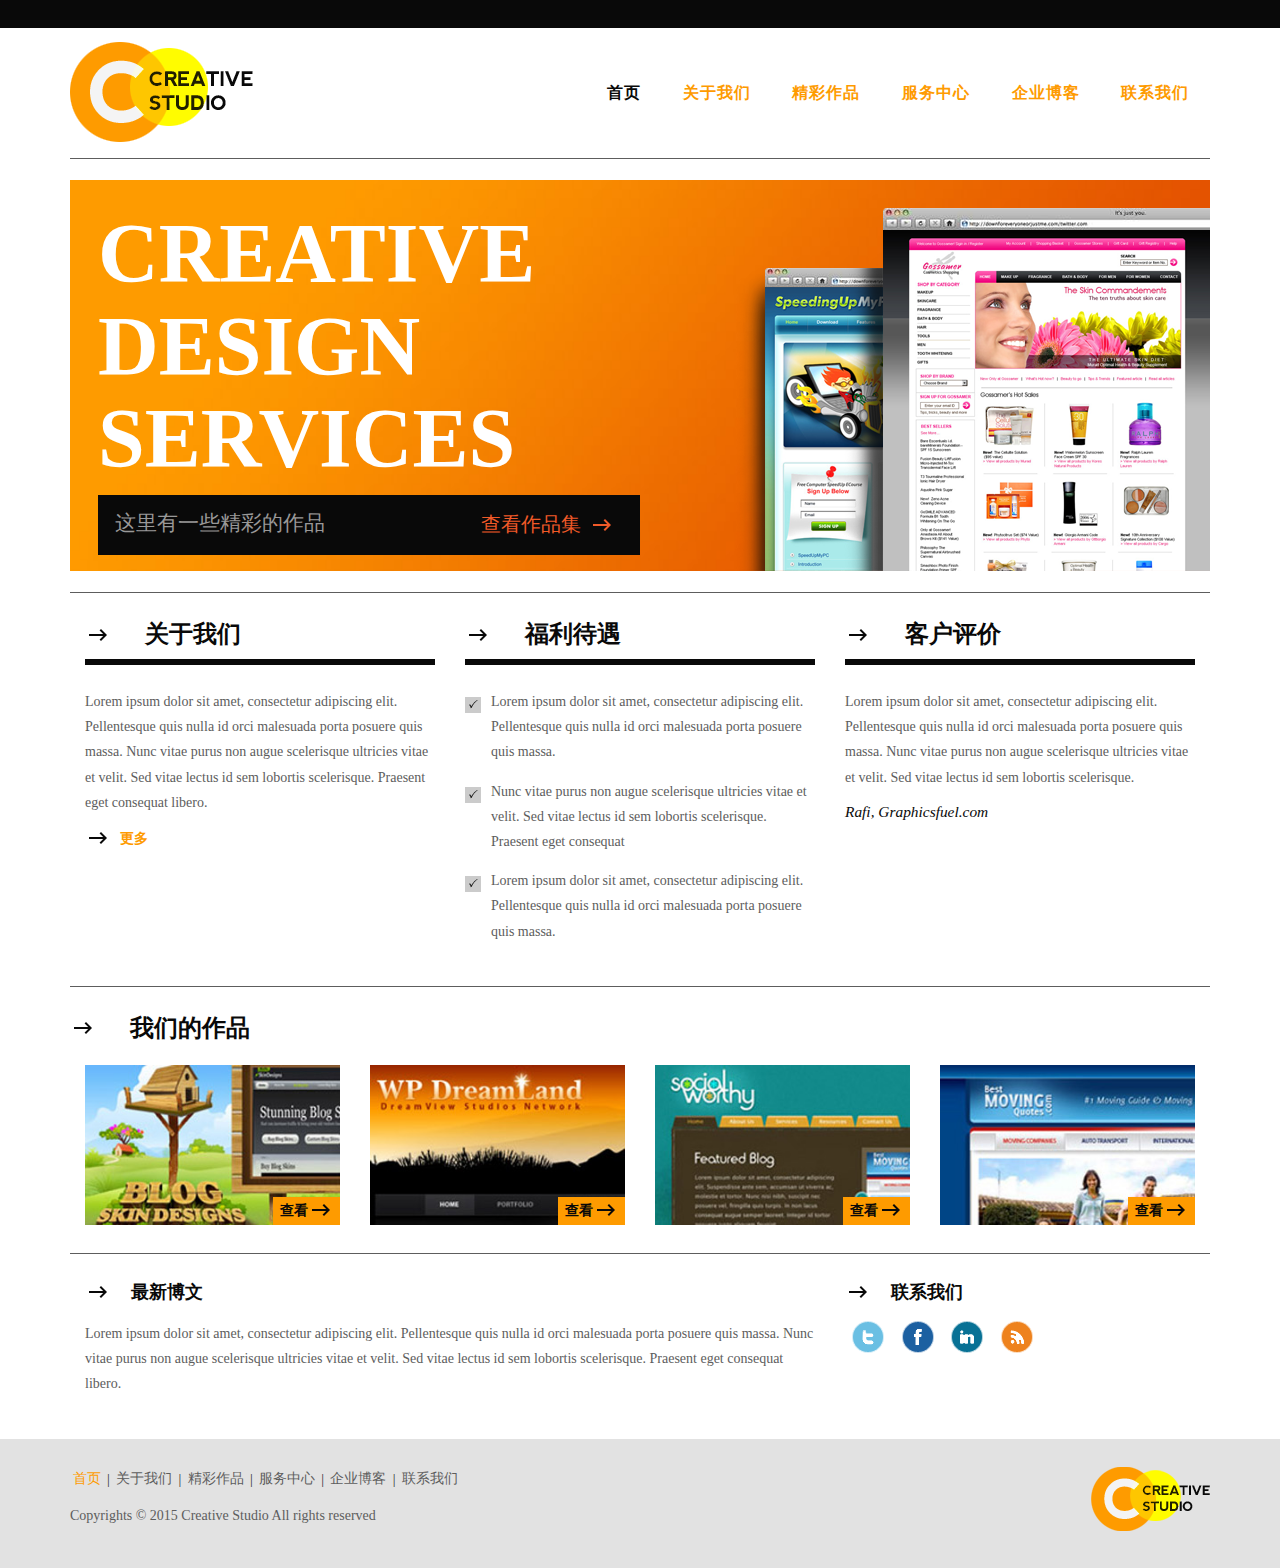
<file: html/index.html>
<!DOCTYPE HTML>
<html>
<head>
    <title>网站首页</title>
    <link href="css/bootstrap.css" rel="stylesheet" type="text/css" media="all">
    <link href="css/style.css" rel="stylesheet" type="text/css" media="all"/>
    <meta name="viewport" content="width=device-width, initial-scale=1">
    <meta http-equiv="Content-Type" content="text/html; charset=utf-8"/>
    <meta name="keywords" content="网站首页"/>
    <script type="application/x-javascript">
        addEventListener("load", function () {
            setTimeout(hideURLbar, 0);
        }, false);
        function hideURLbar() {
            window.scrollTo(0, 1);
        }
    </script>
    <script src="js/jquery.min.js"></script>
</head>
<body>
<!-- header -->
<div class="header-top">
</div>
<div class="container">
    <div class="header">
        <div class="logo">
            <a href="index.html"><img src="images/logo.png" class="img-responsive" alt=""></a>
        </div>
        <div class="head-nav">
            <span class="menu"> </span>
            <ul class="cl-effect-16">
                <li class="active"><a href="index.html" data-hover="首页">首页</a></li>
                <li><a href="about.html" data-hover="关于我们">关于我们</a></li>
                <li><a href="portfolio.html" data-hover="精彩作品">精彩作品</a></li>
                <li><a href="services.html" data-hover="服务中心">服务中心</a></li>
                <li><a href="404.html" data-hover="企业博客">企业博客</a></li>
                <li><a href="contact.html" data-hover="联系我们">联系我们</a></li>
                <div class="clearfix"></div>
            </ul>
            <!-- script-for-nav -->
            <script>
                $("span.menu").click(function () {
                    $(".head-nav ul").slideToggle(300, function () {
                        // Animation complete.
                    });
                });
            </script>
            <!-- script-for-nav -->
        </div>
        <div class="clearfix"></div>
    </div>

    <!-- header -->
    <!-- banner -->
    <div class="banner">
        <div class="col-md-6 ban-left">
            <h1>Creative Design Services</h1>

            <div class="b-info">
                <div class="b-left">
                    <h6>这里有一些精彩的作品</h6>
                </div>
                <div class="b-right">
                    <a class="view" href="portfolio.html">查看作品集<i class="arrw"></i></a>
                </div>
                <div class="clearfix"></div>
            </div>
        </div>
        <div class="col-md-6 ban-right">
            <img src="images/1.png" class="img-responsive" alt="">
        </div>
        <div class="clearfix"></div>
    </div>
    <!-- banner -->
    <!-- benefts -->
    <div class="benefts">
        <div class="col-md-4 benefts-1">
            <h3><i class="arw"></i>关于我们</h3>

            <p>Lorem ipsum dolor sit amet, consectetur adipiscing elit. Pellentesque quis nulla id orci malesuada porta
                posuere quis massa. Nunc vitae purus non augue scelerisque ultricies vitae et velit. Sed vitae lectus id
                sem lobortis scelerisque. Praesent eget consequat libero.</p>
            <a class="read" href="#"><i class="arw"></i>更多</a>
        </div>
        <div class="col-md-4 benefts-1">
            <h3><i class="arw"></i>福利待遇</h3>
            <ul>
                <li><p>Lorem ipsum dolor sit amet, consectetur adipiscing elit. Pellentesque quis nulla id orci
                    malesuada porta posuere quis massa.</p></li>
                <li><p>Nunc vitae purus non augue scelerisque ultricies vitae et velit. Sed vitae lectus id sem lobortis
                    scelerisque. Praesent eget consequat</p></li>
                <li><p class="nunu">Lorem ipsum dolor sit amet, consectetur adipiscing elit. Pellentesque quis nulla id
                    orci malesuada porta posuere quis massa. </p></li>
            </ul>
        </div>
        <div class="col-md-4 billon benefts-1">
            <h3><i class="arw"></i>客户评价</h3>

            <p>Lorem ipsum dolor sit amet, consectetur adipiscing elit. Pellentesque quis nulla id orci malesuada porta
                posuere quis massa. Nunc vitae purus non augue scelerisque ultricies vitae et velit. Sed vitae lectus id
                sem lobortis scelerisque. </p>
            <h6>Rafi,<a href="#"> Graphicsfuel.com</a></h6>
        </div>
        <div class="clearfix"></div>
    </div>
    <!-- benefts -->
    <!-- portf -->
    <div class="portf">
        <h3><i class="arw"></i>我们的作品</h3>

        <div class="col-md-3 portf-1">
            <img src="images/2.jpg" class="img-responsive" alt="">
            <a class="vew" href="portfolio.html">查看<i class="arws"></i></a>
        </div>
        <div class="col-md-3 portf-1">
            <img src="images/3.jpg" class="img-responsive" alt="">
            <a class="vew" href="portfolio.html">查看<i class="arws"></i></a>
        </div>
        <div class="col-md-3 portf-1">
            <img src="images/4.jpg" class="img-responsive" alt="">
            <a class="vew" href="portfolio.html">查看<i class="arws"></i></a>
        </div>
        <div class="col-md-3 portf-1">
            <img src="images/5.jpg" class="img-responsive" alt="">
            <a class="vew" href="portfolio.html">查看<i class="arws"></i></a>
        </div>
        <div class="clearfix"></div>
    </div>
    <!-- portf -->
    <!-- bglow -->
    <div class="bglow">
        <div class="col-md-8 bglow-left">
            <h4><i class="arw"></i>最新博文</h4>

            <p>Lorem ipsum dolor sit amet, consectetur adipiscing elit. Pellentesque quis nulla id orci malesuada porta
                posuere quis massa. Nunc vitae purus non augue scelerisque ultricies vitae et velit. Sed vitae lectus id
                sem lobortis scelerisque. Praesent eget consequat libero. </p>
        </div>
        <div class="col-md-4 bglow-right">
            <h4><i class="arw"></i>联系我们</h4>
            <ul>
                <li><a href="#"><i class="twt"></i></a></li>
                <li><a href="#"><i class="fb"></i></a></li>
                <li><a href="#"><i class="in"></i></a></li>
                <li><a href="#"><i class="rss"></i></a></li>
                <div class="clearfix"></div>
            </ul>
        </div>
        <div class="clearfix"></div>
    </div>
</div>
<!-- bglow -->
<!-- footer -->
<div class="footer">
    <div class="container">
        <div class="foot-left">
            <div class="foot-nav">
                <ul>
                    <li class="active"><a href="index.html">首页</a></li>
                    |
                    <li><a href=" about.html">关于我们</a></li>
                    |
                    <li><a href=" portfolio.html">精彩作品</a></li>
                    |
                    <li><a href=" services.html">服务中心</a></li>
                    |
                    <li><a href=" 404.html">企业博客</a></li>
                    |
                    <li><a href=" contact.html">联系我们</a></li>
                    <div class="clearfix"></div>
                </ul>
            </div>
            <p>Copyrights © 2015 Creative Studio All rights reserved</p>
        </div>
        <div class="foot-right">
            <a href="index.html"><img src="images/footlogo.png" class="img-responsive" alt=""></a>
        </div>
        <div class="clearfix"></div>
    </div>
</div>
<!-- footer -->
</body>
</html>
</file>
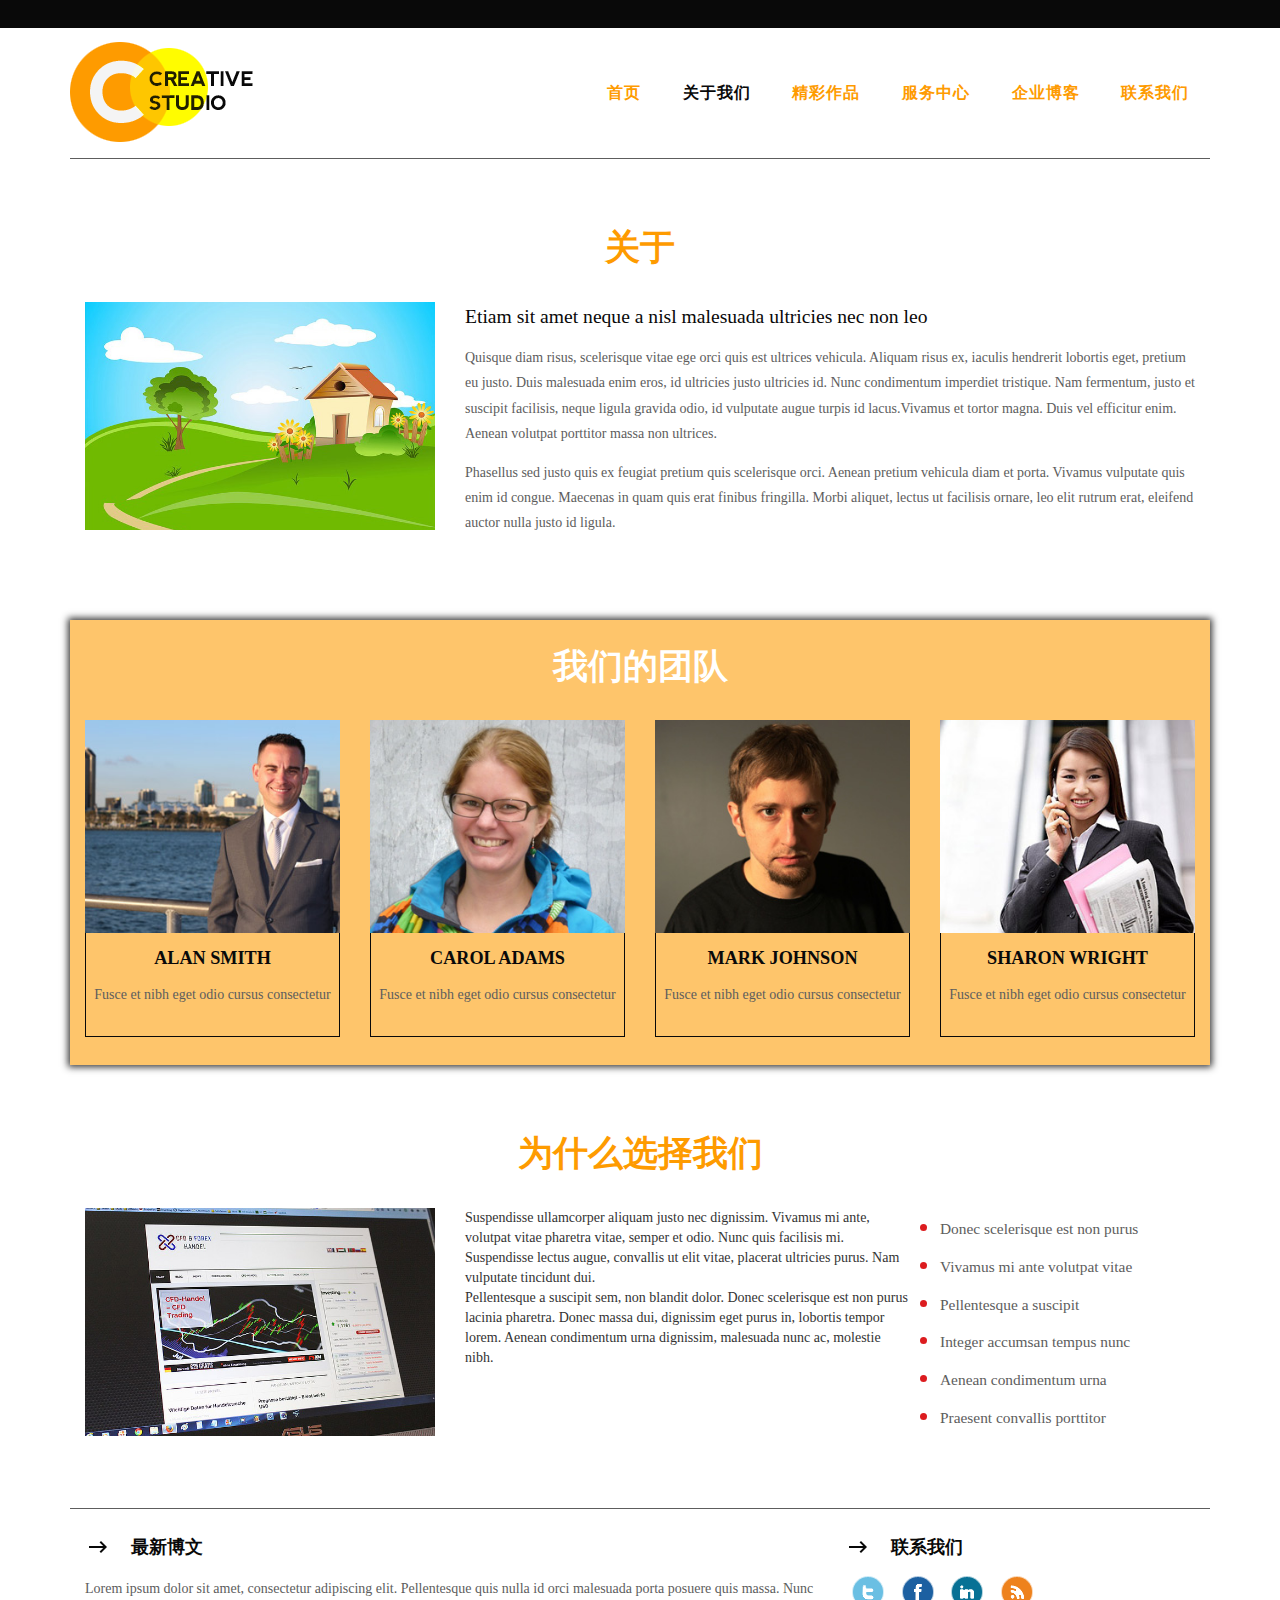
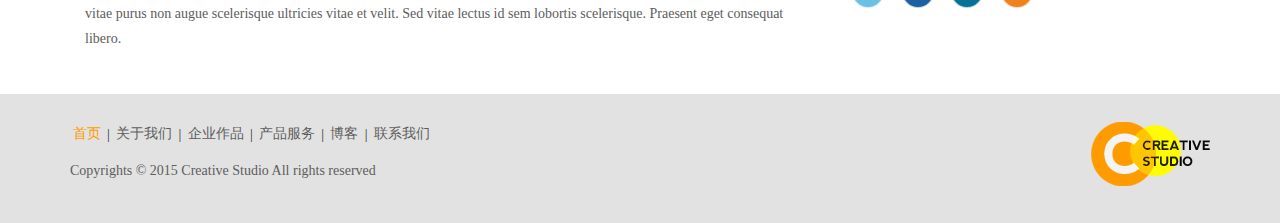
<file: html/about.html>
<!DOCTYPE HTML>
<html>
<head>
    <title>关于我们</title>
    <link href="css/bootstrap.css" rel="stylesheet" type="text/css" media="all">
    <link href="css/style.css" rel="stylesheet" type="text/css" media="all"/>
    <meta name="viewport" content="width=device-width, initial-scale=1">
    <meta http-equiv="Content-Type" content="text/html; charset=utf-8"/>
    <meta name="keywords" content=""/>
    <script type="application/x-javascript">
        addEventListener("load", function () {
            setTimeout(hideURLbar, 0);
        }, false);
        function hideURLbar() {
            window.scrollTo(0, 1);
        }
    </script>
    <script src="js/jquery.min.js"></script>
</head>
<body>
<!-- header -->
<div class="header-top">
</div>
<div class="container">
    <div class="header">
        <div class="logo">
            <a href="index.html"><img src="images/logo.png" class="img-responsive" alt=""></a>
        </div>
        <div class="head-nav">
            <span class="menu"> </span>
            <ul class="cl-effect-16">
                <li><a href="index.html" data-hover="首页">首页</a></li>
                <li class="active"><a href="about.html" data-hover="关于我们">关于我们</a></li>
                <li><a href="portfolio.html" data-hover="精彩作品">精彩作品</a></li>
                <li><a href="services.html" data-hover="服务中心">服务中心</a></li>
                <li><a href="404.html" data-hover="企业博客">企业博客</a></li>
                <li><a href="contact.html" data-hover="联系我们">联系我们</a></li>
                <div class="clearfix"></div>
            </ul>
            <!-- script-for-nav -->
            <script>
                $("span.menu").click(function () {
                    $(".head-nav ul").slideToggle(300, function () {
                        // Animation complete.
                    });
                });
            </script>
            <!-- script-for-nav -->
        </div>
        <div class="clearfix"></div>
    </div>

    <!-- header -->
    <!--start-about-->
    <div class="about">
        <div class="about-main">
            <h3>关于</h3>

            <div class="about-top">
                <div class="col-md-4 about-left">
                    <img src="images/6.jpg" alt=""/>
                </div>
                <div class="col-md-8 about-right">
                    <h4>Etiam sit amet neque a nisl malesuada ultricies nec non leo</h4>

                    <p>Quisque diam risus, scelerisque vitae ege orci quis est ultrices vehicula. Aliquam risus ex,
                        iaculis hendrerit lobortis eget, pretium eu justo. Duis malesuada enim eros, id ultricies justo
                        ultricies id. Nunc condimentum imperdiet tristique. Nam fermentum, justo et suscipit facilisis,
                        neque ligula gravida odio, id vulputate augue turpis id lacus.Vivamus et tortor magna. Duis vel
                        efficitur enim. Aenean volutpat porttitor massa non ultrices.</p>

                    <p>Phasellus sed justo quis ex feugiat pretium quis scelerisque orci. Aenean pretium vehicula diam
                        et porta. Vivamus vulputate quis enim id congue. Maecenas in quam quis erat finibus fringilla.
                        Morbi aliquet, lectus ut facilisis ornare, leo elit rutrum erat, eleifend auctor nulla justo id
                        ligula.</p>
                </div>
                <div class="clearfix"></div>
            </div>
        </div>
    </div>
    <!--end-about-->
    <!--start-team-->
    <div class="team">
        <div class="team-main">
            <h3>我们的团队</h3>

            <div class="team-top">
                <div class="col-md-3 team-left">
                    <img src="images/team-1.jpg" alt=""/>

                    <div class="team-bottom">
                        <h4>ALAN SMITH</h4>

                        <p>Fusce et nibh eget odio cursus consectetur</p>
                    </div>
                </div>
                <div class="col-md-3 team-left">
                    <img src="images/team-3.jpg" alt=""/>

                    <div class="team-bottom">
                        <h4>CAROL ADAMS</h4>

                        <p>Fusce et nibh eget odio cursus consectetur</p>
                    </div>
                </div>
                <div class="col-md-3 team-left">
                    <img src="images/team-2.jpg" alt=""/>

                    <div class="team-bottom">
                        <h4>MARK JOHNSON</h4>

                        <p>Fusce et nibh eget odio cursus consectetur</p>
                    </div>
                </div>
                <div class="col-md-3 team-left">
                    <img src="images/team-4.jpg" alt=""/>

                    <div class="team-bottom">
                        <h4>SHARON WRIGHT</h4>

                        <p>Fusce et nibh eget odio cursus consectetur</p>
                    </div>
                </div>
                <div class="clearfix"></div>
            </div>
        </div>

    </div>
    <!--end-team-->
    <!--start-choose-->
    <div class="choose">
        <div class="choose-main">
            <h3>为什么选择我们</h3>

            <div class="choose-top">
                <div class="col-md-4 choose-left">
                    <img src="images/15.jpg" alt=""/>
                </div>
                <div class="col-md-5 choose-right">
                    <p>Suspendisse ullamcorper aliquam justo nec dignissim. Vivamus mi ante, volutpat vitae pharetra
                        vitae, semper et odio. Nunc quis facilisis mi. Suspendisse lectus augue, convallis ut elit
                        vitae, placerat ultricies purus. Nam vulputate tincidunt dui.</p>

                    <p> Pellentesque a suscipit sem, non blandit dolor. Donec scelerisque est non purus lacinia
                        pharetra. Donec massa dui, dignissim eget purus in, lobortis tempor lorem. Aenean condimentum
                        urna dignissim, malesuada nunc ac, molestie nibh.</p>
                </div>
                <div class="col-md-3 choose-left">
                    <ul>
                        <li><a href="#">Donec scelerisque est non purus</a></li>
                        <li><a href="#">Vivamus mi ante volutpat vitae</a></li>
                        <li><a href="#">Pellentesque a suscipit</a></li>
                        <li><a href="#">Integer accumsan tempus nunc</a></li>
                        <li><a href="#">Aenean condimentum urna</a></li>
                        <li><a href="#">Praesent convallis porttitor</a></li>
                    </ul>
                </div>
                <div class="clearfix"></div>
            </div>
        </div>
    </div>
    <!--end-choose-->

    <!-- bglow -->
    <div class="bglow">
        <div class="col-md-8 bglow-left">
            <h4><i class="arw"></i>最新博文</h4>

            <p>Lorem ipsum dolor sit amet, consectetur adipiscing elit. Pellentesque quis nulla id orci malesuada porta
                posuere quis massa. Nunc vitae purus non augue scelerisque ultricies vitae et velit. Sed vitae lectus id
                sem lobortis scelerisque. Praesent eget consequat libero. </p>
        </div>
        <div class="col-md-4 bglow-right">
            <h4><i class="arw"></i>联系我们</h4>
            <ul>
                <li><a href="#"><i class="twt"></i></a></li>
                <li><a href="#"><i class="fb"></i></a></li>
                <li><a href="#"><i class="in"></i></a></li>
                <li><a href="#"><i class="rss"></i></a></li>
                <div class="clearfix"></div>
            </ul>
        </div>
        <div class="clearfix"></div>
    </div>
</div>
<!-- bglow -->
<!-- footer -->
<div class="footer">
    <div class="container">
        <div class="foot-left">
            <div class="foot-nav">
                <ul>
                    <li class="active"><a href="index.html">首页</a></li>
                    |
                    <li><a href=" about.html">关于我们</a></li>
                    |
                    <li><a href=" portfolio.html">企业作品</a></li>
                    |
                    <li><a href=" services.html">产品服务</a></li>
                    |
                    <li><a href=" 404.html">博客</a></li>
                    |
                    <li><a href=" contact.html">联系我们</a></li>
                    <div class="clearfix"></div>
                </ul>
            </div>
            <p>Copyrights © 2015 Creative Studio All rights reserved</p>
        </div>
        <div class="foot-right">
            <a href="index.html"><img src="images/footlogo.png" class="img-responsive" alt=""></a>
        </div>
        <div class="clearfix"></div>
    </div>
</div>
<!-- footer -->
</body>
</html>
</file>
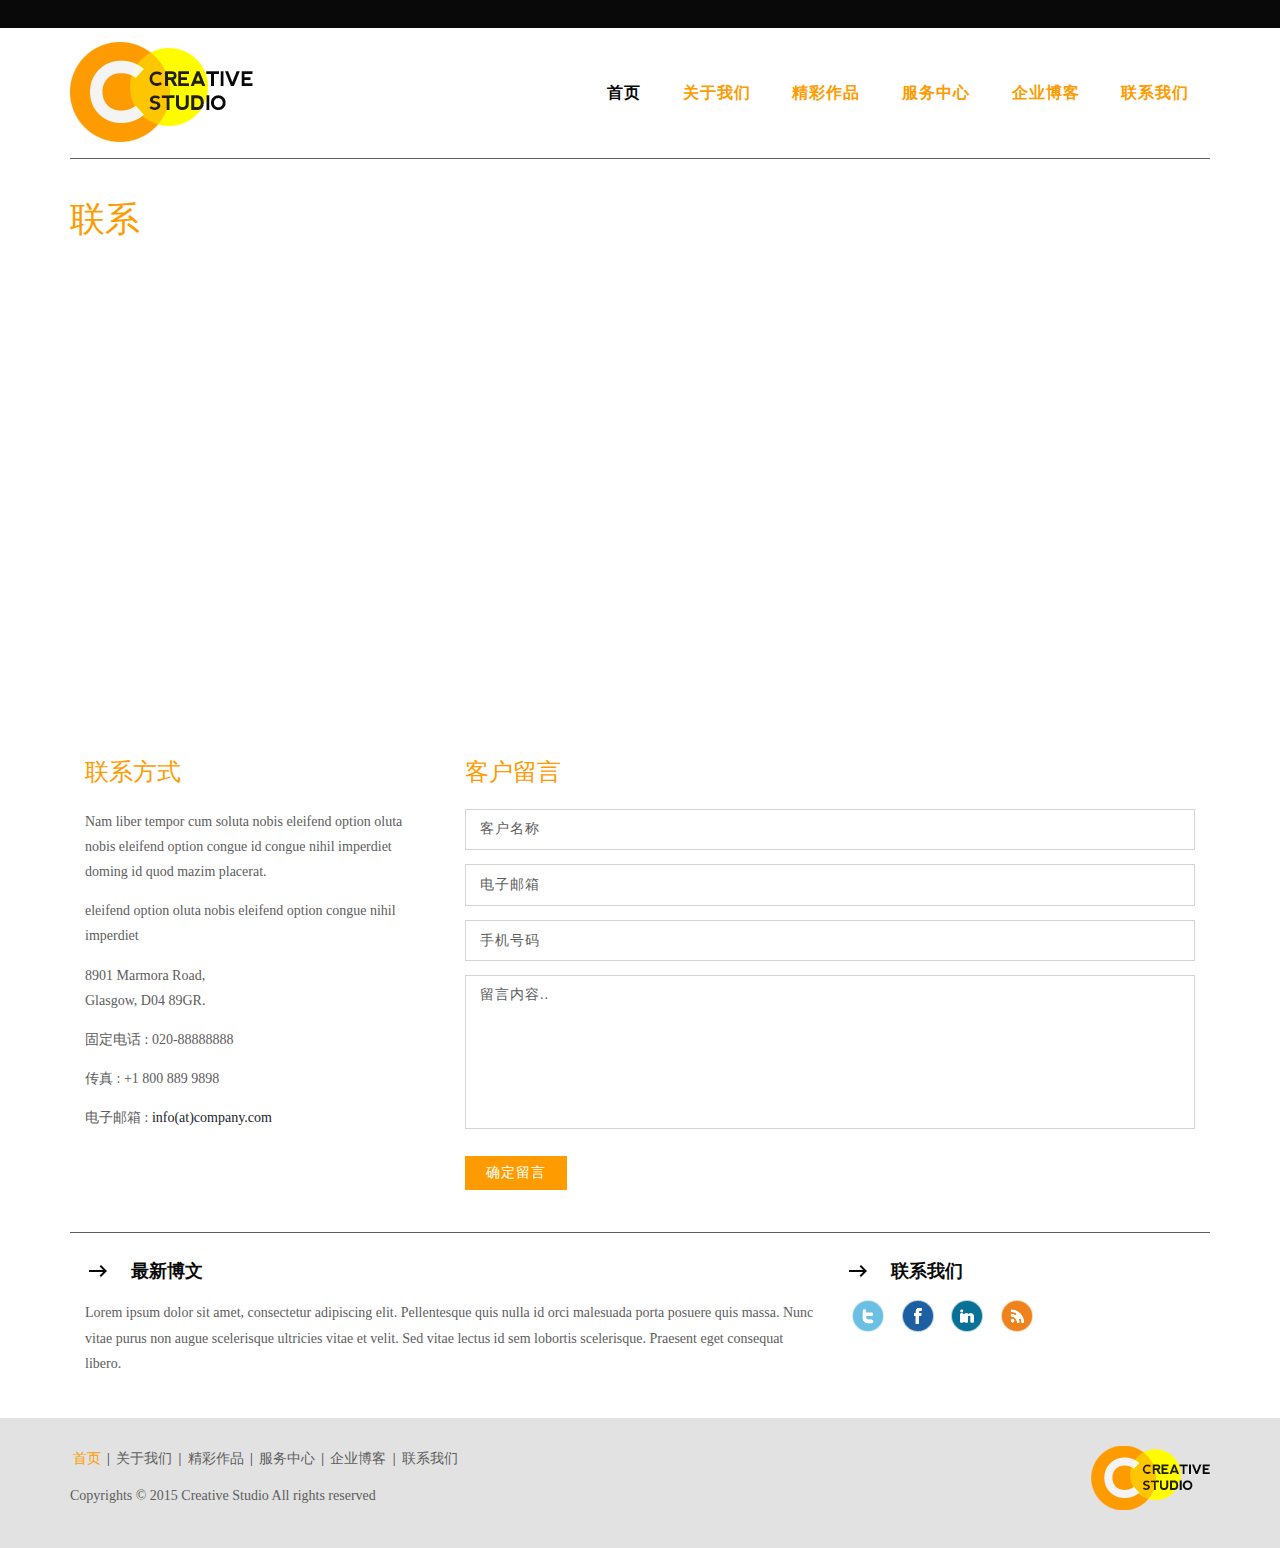
<file: html/contact.html>
<!DOCTYPE HTML>
<html>
<head>
    <title>联系我们</title>
    <link href="css/bootstrap.css" rel="stylesheet" type="text/css" media="all">
    <link href="css/style.css" rel="stylesheet" type="text/css" media="all"/>
    <meta name="viewport" content="width=device-width, initial-scale=1">
    <meta http-equiv="Content-Type" content="text/html; charset=utf-8"/>
    <meta name="keywords" content=""/>
    <script type="application/x-javascript">
        addEventListener("load", function () {
            setTimeout(hideURLbar, 0);
        }, false);
        function hideURLbar() {
            window.scrollTo(0, 1);
        }
    </script>
    <script src="js/jquery.min.js"></script>
</head>
<body>
<!-- header -->
<div class="header-top">
</div>
<div class="container">
    <div class="header">
        <div class="logo">
            <a href="index.html"><img src="images/logo.png" class="img-responsive" alt=""></a>
        </div>
        <div class="head-nav">
            <span class="menu"> </span>
            <ul class="cl-effect-16">
                <li class="active"><a href="index.html" data-hover="首页">首页</a></li>
                <li><a href="about.html" data-hover="关于我们">关于我们</a></li>
                <li><a href="portfolio.html" data-hover="精彩作品">精彩作品</a></li>
                <li><a href="services.html" data-hover="服务中心">服务中心</a></li>
                <li><a href="404.html" data-hover="企业博客">企业博客</a></li>
                <li><a href="contact.html" data-hover="联系我们">联系我们</a></li>
                <div class="clearfix"></div>
            </ul>
            <!-- script-for-nav -->
            <script>
                $("span.menu").click(function () {
                    $(".head-nav ul").slideToggle(300, function () {
                        // Animation complete.
                    });
                });
            </script>
            <!-- script-for-nav -->
        </div>
        <div class="clearfix"></div>
    </div>

    <!-- header -->
    <div class="contact">
        <h2>联系</h2>

        <div class="map">
            <iframe src="" width="100%" height="450" frameborder="0" style="border:0"></iframe>
        </div>
        <div class="col-md-4">
            <h3>联系方式</h3>

            <div class="address">
                <p>Nam liber tempor cum soluta nobis eleifend option oluta nobis eleifend option congue id congue nihil
                    imperdiet doming id quod mazim placerat.</p>

                <p>eleifend option oluta nobis eleifend option congue nihil imperdiet </p>

                <p>8901 Marmora Road,
                    <br>Glasgow, D04 89GR.</p>

                <p>固定电话 : 020-88888888</p>

                <p>传真 : +1 800 889 9898</p>

                <p>电子邮箱 : <a href="mailto:example@gmail.com">info(at)company.com</a></p>
            </div>
        </div>
        <div class="col-md-8 contact-left-text">
            <h3>客户留言</h3>

            <form>
                <input type="text" value="客户名称" onfocus="this.value = '';"
                       onblur="if (this.value == '') {this.value = '客户名称';}">
                <input type="text" value="电子邮箱" onfocus="this.value = '';"
                       onblur="if (this.value == '') {this.value = '电子邮箱';}">
                <input type="text" value="手机号码" onfocus="this.value = '';"
                       onblur="if (this.value == '') {this.value = '手机号码';}">
                <textarea value="留言内容:" onfocus="this.value = '';"
                          onblur="if (this.value == '') {this.value = '留言内容';}">留言内容..</textarea>
                <input type="submit" value="确定留言">
            </form>
        </div>

        <div class="clearfix"></div>
    </div>

    <!-- bglow -->
    <div class="bglow">
        <div class="col-md-8 bglow-left">
            <h4><i class="arw"></i>最新博文</h4>

            <p>Lorem ipsum dolor sit amet, consectetur adipiscing elit. Pellentesque quis nulla id orci malesuada porta
                posuere quis massa. Nunc vitae purus non augue scelerisque ultricies vitae et velit. Sed vitae lectus id
                sem lobortis scelerisque. Praesent eget consequat libero. </p>
        </div>
        <div class="col-md-4 bglow-right">
            <h4><i class="arw"></i>联系我们</h4>
            <ul>
                <li><a href="#"><i class="twt"></i></a></li>
                <li><a href="#"><i class="fb"></i></a></li>
                <li><a href="#"><i class="in"></i></a></li>
                <li><a href="#"><i class="rss"></i></a></li>
                <div class="clearfix"></div>
            </ul>
        </div>
        <div class="clearfix"></div>
    </div>
</div>
<!-- bglow -->
<!-- footer -->
<div class="footer">
    <div class="container">
        <div class="foot-left">
            <div class="foot-nav">
                <ul>
                    <li class="active"><a href="index.html">首页</a></li>
                    |
                    <li><a href=" about.html">关于我们</a></li>
                    |
                    <li><a href=" portfolio.html">精彩作品</a></li>
                    |
                    <li><a href=" services.html">服务中心</a></li>
                    |
                    <li><a href=" 404.html">企业博客</a></li>
                    |
                    <li><a href=" contact.html">联系我们</a></li>
                    <div class="clearfix"></div>
                </ul>
            </div>
            <p>Copyrights © 2015 Creative Studio All rights reserved</p>
        </div>
        <div class="foot-right">
            <a href="index.html"><img src="images/footlogo.png" class="img-responsive" alt=""></a>
        </div>
        <div class="clearfix"></div>
    </div>
</div>
<!-- footer -->
</body>
</html>
</file>
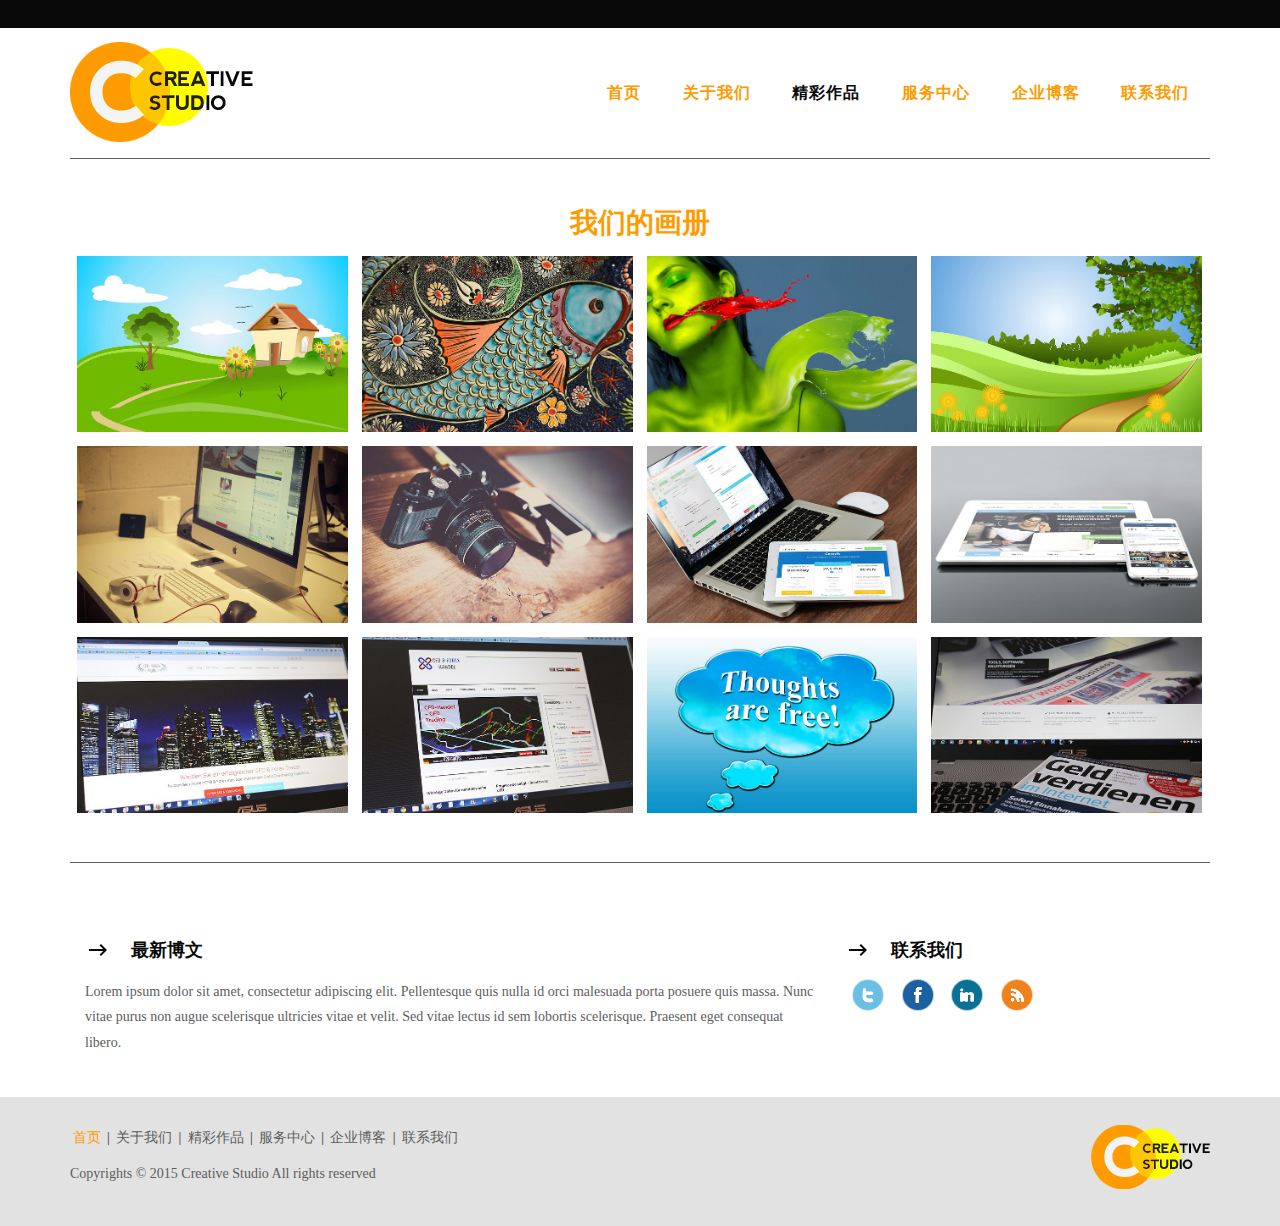
<file: html/portfolio.html>
<!DOCTYPE HTML>
<html>
<head>
    <title>精彩作品</title>
    <link href="css/bootstrap.css" rel="stylesheet" type="text/css" media="all">
    <link href="css/style.css" rel="stylesheet" type="text/css" media="all"/>
    <meta name="viewport" content="width=device-width, initial-scale=1">
    <meta http-equiv="Content-Type" content="text/html; charset=utf-8"/>
    <meta name="keywords" content=""/>
    <script type="application/x-javascript">
        addEventListener("load", function () {
            setTimeout(hideURLbar, 0);
        }, false);
        function hideURLbar() {
            window.scrollTo(0, 1);
        }
    </script>
    <script src="js/jquery.min.js"></script>
    <link rel="stylesheet" href="css/swipebox.css">
    <!------ Light Box ------>
    <script src="js/jquery.swipebox.min.js"></script>
    <script type="text/javascript">
        jQuery(function ($) {
            $(".swipebox").swipebox();
        });
    </script>
    <!------ Eng Light Box ------>
</head>
<body>
<!-- header -->
<div class="header-top">
</div>
<div class="container">
    <div class="header">
        <div class="logo">
            <a href="index.html"><img src="images/logo.png" class="img-responsive" alt=""></a>
        </div>
        <div class="head-nav">
            <span class="menu"> </span>
            <ul class="cl-effect-16">
                <li><a href="index.html" data-hover="首页">首页</a></li>
                <li><a href="about.html" data-hover="关于我们">关于我们</a></li>
                <li class="active"><a href="portfolio.html" data-hover="精彩作品">精彩作品</a></li>
                <li><a href="services.html" data-hover="服务中心">服务中心</a></li>
                <li><a href="404.html" data-hover="企业博客">企业博客</a></li>
                <li><a href="contact.html" data-hover="联系我们">联系我们</a></li>
                <div class="clearfix"></div>
            </ul>
            <!-- script-for-nav -->
            <script>
                $("span.menu").click(function () {
                    $(".head-nav ul").slideToggle(300, function () {
                        // Animation complete.
                    });
                });
            </script>
            <!-- script-for-nav -->
        </div>
        <div class="clearfix"></div>
    </div>

    <!-- header -->
    <!--gallery-Ends-Here-->
    <div class="port">
        <div class="portfolio">
            <h3>我们的画册</h3>

            <div id="portfoliolist">
                <div class="portfolio card mix_all  wow bounceIn" data-wow-delay="0.4s" data-cat="card"
                     style="display: inline-block; opacity: 1;">
                    <div class="portfolio-wrapper grid_box">
                        <a href="images/6.jpg" class="swipebox" title="Image Title"> <img src="images/6.jpg"
                                                                                          class="img-responsive" alt=""><span
                                class="zoom-icon"></span> </a>
                    </div>
                </div>
                <div class="portfolio app mix_all  wow bounceIn" data-wow-delay="0.4s" data-cat="app"
                     style="display: inline-block; opacity: 1;">
                    <div class="portfolio-wrapper grid_box">
                        <a href="images/7.jpg" class="swipebox" title="Image Title"> <img src="images/7.jpg"
                                                                                          class="img-responsive" alt=""><span
                                class="zoom-icon"></span> </a>
                    </div>
                </div>
                <div class="portfolio icon mix_all  wow bounceIn" data-wow-delay="0.4s" data-cat="icon"
                     style="display: inline-block; opacity: 1;">
                    <div class="portfolio-wrapper grid_box">
                        <a href="images/8.jpg" class="swipebox" title="Image Title"> <img src="images/8.jpg"
                                                                                          class="img-responsive" alt=""><span
                                class="zoom-icon"></span> </a>
                    </div>
                </div>
                <div class="portfolio app mix_all  wow bounceIn" data-wow-delay="0.4s" data-cat="app"
                     style="display: inline-block; opacity: 1;">
                    <div class="portfolio-wrapper grid_box">
                        <a href="images/9.jpg" class="swipebox" title="Image Title"> <img src="images/9.jpg"
                                                                                          class="img-responsive" alt=""><span
                                class="zoom-icon"></span> </a>
                    </div>
                </div>
                <div class="portfolio card mix_all  wow bounceIn" data-wow-delay="0.4s" data-cat="card"
                     style="display: inline-block; opacity: 1;">
                    <div class="portfolio-wrapper grid_box">
                        <a href="images/10.jpg" class="swipebox" title="Image Title"> <img src="images/10.jpg"
                                                                                           class="img-responsive"
                                                                                           alt=""><span
                                class="zoom-icon"></span> </a>
                    </div>
                </div>
                <div class="portfolio card mix_all  wow bounceIn" data-wow-delay="0.4s" data-cat="card"
                     style="display: inline-block; opacity: 1;">
                    <div class="portfolio-wrapper grid_box">
                        <a href="images/11.jpg" class="swipebox" title="Image Title"> <img src="images/11.jpg"
                                                                                           class="img-responsive"
                                                                                           alt=""><span
                                class="zoom-icon"></span> </a>
                    </div>
                </div>
                <div class="portfolio icon mix_all  wow bounceIn" data-wow-delay="0.4s" data-cat="icon"
                     style="display: inline-block; opacity: 1;">
                    <div class="portfolio-wrapper grid_box">
                        <a href="images/12.jpg" class="swipebox" title="Image Title"> <img src="images/12.jpg"
                                                                                           class="img-responsive"
                                                                                           alt=""><span
                                class="zoom-icon"></span> </a>
                    </div>
                </div>
                <div class="portfolio logos mix_all wow bounceIn" data-wow-delay="0.4s" data-cat="logos"
                     style="display: inline-block; opacity: 1;">
                    <div class="portfolio-wrapper grid_box">
                        <a href="images/13.jpg" class="swipebox" title="Image Title"> <img src="images/13.jpg"
                                                                                           class="img-responsive"
                                                                                           alt=""><span
                                class="zoom-icon"></span> </a>
                    </div>
                </div>
                <div class="portfolio icon mix_all  wow bounceIn" data-wow-delay="0.4s" data-cat="icon"
                     style="display: inline-block; opacity: 1;">
                    <div class="portfolio-wrapper grid_box">
                        <a href="images/14.jpg" class="swipebox" title="Image Title"> <img src="images/14.jpg"
                                                                                           class="img-responsive"
                                                                                           alt=""><span
                                class="zoom-icon"></span> </a>
                    </div>
                </div>
                <div class="portfolio icon mix_all  wow bounceIn" data-wow-delay="0.4s" data-cat="icon"
                     style="display: inline-block; opacity: 1;">
                    <div class="portfolio-wrapper grid_box">
                        <a href="images/15.jpg" class="swipebox" title="Image Title"> <img src="images/15.jpg"
                                                                                           class="img-responsive"
                                                                                           alt=""><span
                                class="zoom-icon"></span> </a>
                    </div>
                </div>
                <div class="portfolio icon mix_all  wow bounceIn" data-wow-delay="0.4s" data-cat="icon"
                     style="display: inline-block; opacity: 1;">
                    <div class="portfolio-wrapper grid_box">
                        <a href="images/16.jpg" class="swipebox" title="Image Title"> <img src="images/16.jpg"
                                                                                           class="img-responsive"
                                                                                           alt=""><span
                                class="zoom-icon"></span> </a>
                    </div>
                </div>
                <div class="portfolio icon mix_all  wow bounceIn" data-wow-delay="0.4s" data-cat="icon"
                     style="display: inline-block; opacity: 1;">
                    <div class="portfolio-wrapper grid_box">
                        <a href="images/17.jpg" class="swipebox" title="Image Title"> <img src="images/17.jpg"
                                                                                           class="img-responsive"
                                                                                           alt=""><span
                                class="zoom-icon"></span> </a>
                    </div>
                </div>
                <div class="clearfix"></div>
            </div>
            <div class="clearfix"></div>
        </div>
    </div>
    <!--gallery-Ends-Here-->

    <!-- bglow -->
    <div class="bglow">
        <div class="col-md-8 bglow-left">
            <h4><i class="arw"></i>最新博文</h4>

            <p>Lorem ipsum dolor sit amet, consectetur adipiscing elit. Pellentesque quis nulla id orci malesuada porta
                posuere quis massa. Nunc vitae purus non augue scelerisque ultricies vitae et velit. Sed vitae lectus id
                sem lobortis scelerisque. Praesent eget consequat libero. </p>
        </div>
        <div class="col-md-4 bglow-right">
            <h4><i class="arw"></i>联系我们</h4>
            <ul>
                <li><a href="#"><i class="twt"></i></a></li>
                <li><a href="#"><i class="fb"></i></a></li>
                <li><a href="#"><i class="in"></i></a></li>
                <li><a href="#"><i class="rss"></i></a></li>
                <div class="clearfix"></div>
            </ul>
        </div>
        <div class="clearfix"></div>
    </div>
</div>
<!-- bglow -->
<!-- footer -->
<div class="footer">
    <div class="container">
        <div class="foot-left">
            <div class="foot-nav">
                <ul>
                    <li class="active"><a href="index.html">首页</a></li>
                    |
                    <li><a href=" about.html">关于我们</a></li>
                    |
                    <li><a href=" portfolio.html">精彩作品</a></li>
                    |
                    <li><a href=" services.html">服务中心</a></li>
                    |
                    <li><a href=" 404.html">企业博客</a></li>
                    |
                    <li><a href=" contact.html">联系我们</a></li>
                    <div class="clearfix"></div>
                </ul>
            </div>
            <p>Copyrights © 2015 Creative Studio All rights reserved</p>
        </div>
        <div class="foot-right">
            <a href="index.html"><img src="images/footlogo.png" class="img-responsive" alt=""></a>
        </div>
        <div class="clearfix"></div>
    </div>
</div>
<!-- footer -->
</body>
</html>
</file>
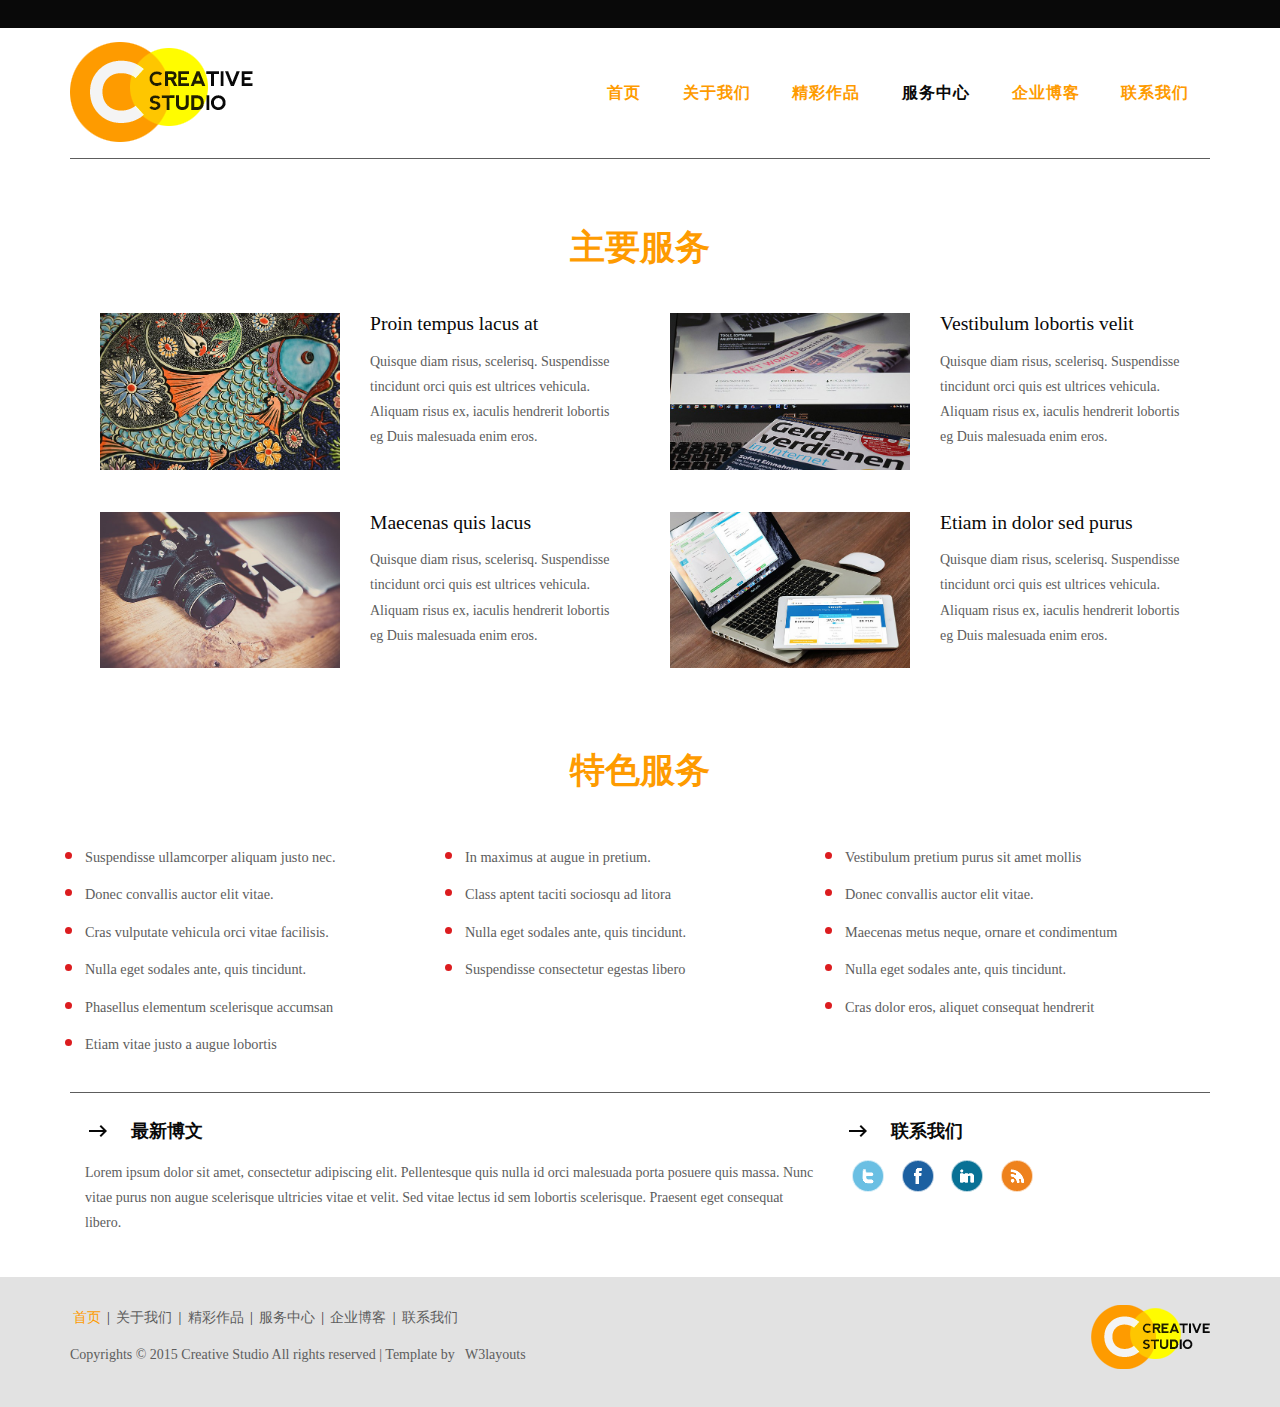
<file: html/services.html>
<!DOCTYPE HTML>
<html>
<head>
    <title>服务中心</title>
    <link href="css/bootstrap.css" rel="stylesheet" type="text/css" media="all">
    <link href="css/style.css" rel="stylesheet" type="text/css" media="all"/>
    <meta name="viewport" content="width=device-width, initial-scale=1">
    <meta http-equiv="Content-Type" content="text/html; charset=utf-8"/>
    <meta name="keywords" content=""/>
    <script type="application/x-javascript">
        addEventListener("load", function () {
            setTimeout(hideURLbar, 0);
        }, false);
        function hideURLbar() {
            window.scrollTo(0, 1);
        }
    </script>
    <script src="js/jquery.min.js"></script>
</head>
<body>
<!-- header -->
<div class="header-top">
</div>
<div class="container">
    <div class="header">
        <div class="logo">
            <a href="index.html"><img src="images/logo.png" class="img-responsive" alt=""></a>
        </div>
        <div class="head-nav">
            <span class="menu"> </span>
            <ul class="cl-effect-16">
                <li><a href="index.html" data-hover="首页">首页</a></li>
                <li><a href="about.html" data-hover="关于我们">关于我们</a></li>
                <li><a href="portfolio.html" data-hover="精彩作品">精彩作品</a></li>
                <li class="active"><a href="services.html" data-hover="服务中心">服务中心</a></li>
                <li><a href="404.html" data-hover="企业博客">企业博客</a></li>
                <li><a href="contact.html" data-hover="联系我们">联系我们</a></li>
                <div class="clearfix"></div>
            </ul>
            <!-- script-for-nav -->
            <script>
                $("span.menu").click(function () {
                    $(".head-nav ul").slideToggle(300, function () {
                        // Animation complete.
                    });
                });
            </script>
            <!-- script-for-nav -->
        </div>
        <div class="clearfix"></div>
    </div>

    <!-- header -->
    <!--start-services-->
    <div class="services">
        <div class="services-main">
            <h3>主要服务</h3>

            <div class="services-top">
                <div class="col-md-6 services-top-left">
                    <div class="services-top-main">
                        <div class="col-md-6 services-left">
                            <img src="images/7.jpg" alt=""/>
                        </div>
                        <div class="col-md-6 services-left">
                            <h4>Proin tempus lacus at</h4>

                            <p>Quisque diam risus, scelerisq. Suspendisse tincidunt orci quis est ultrices vehicula.
                                Aliquam risus ex, iaculis hendrerit lobortis eg Duis malesuada enim eros.</p>
                        </div>
                        <div class="clearfix"></div>
                    </div>
                    <div class="services-top-main">
                        <div class="col-md-6 services-left">
                            <img src="images/11.jpg" alt=""/>
                        </div>
                        <div class="col-md-6 services-left">
                            <h4>Maecenas quis lacus</h4>

                            <p>Quisque diam risus, scelerisq. Suspendisse tincidunt orci quis est ultrices vehicula.
                                Aliquam risus ex, iaculis hendrerit lobortis eg Duis malesuada enim eros.</p>
                        </div>
                        <div class="clearfix"></div>
                    </div>
                </div>
                <div class="col-md-6 services-top-left">
                    <div class="services-top-main">
                        <div class="col-md-6 services-left">
                            <img src="images/17.jpg" alt=""/>
                        </div>
                        <div class="col-md-6 services-left">
                            <h4>Vestibulum lobortis velit</h4>

                            <p>Quisque diam risus, scelerisq. Suspendisse tincidunt orci quis est ultrices vehicula.
                                Aliquam risus ex, iaculis hendrerit lobortis eg Duis malesuada enim eros.</p>
                        </div>
                        <div class="clearfix"></div>
                    </div>
                    <div class="services-top-main">
                        <div class="col-md-6 services-left">
                            <img src="images/12.jpg" alt=""/>
                        </div>
                        <div class="col-md-6 services-left">
                            <h4>Etiam in dolor sed purus</h4>

                            <p>Quisque diam risus, scelerisq. Suspendisse tincidunt orci quis est ultrices vehicula.
                                Aliquam risus ex, iaculis hendrerit lobortis eg Duis malesuada enim eros.</p>
                        </div>
                        <div class="clearfix"></div>
                    </div>
                </div>
                <div class="clearfix"></div>
            </div>
        </div>
    </div>
    <!--start-services-->
    <!--start-feature-->
    <div class="feature">
        <div class="feature-main">
            <h3>特色服务</h3>

            <div class="feature-top">
                <div class="col-md-4 feature-left">
                    <ul>
                        <li><a href="#">Suspendisse ullamcorper aliquam justo nec.</a></li>
                        <li><a href="#">Donec convallis auctor elit vitae.</a></li>
                        <li><a href="#">Cras vulputate vehicula orci vitae facilisis.</a></li>
                        <li><a href="#">Nulla eget sodales ante, quis tincidunt.</a></li>
                        <li><a href="#">Phasellus elementum scelerisque accumsan</a></li>
                        <li><a href="#">Etiam vitae justo a augue lobortis </a></li>
                    </ul>
                </div>
                <div class="col-md-4 feature-left">
                    <ul>
                        <li><a href="#">In maximus at augue in pretium.</a></li>
                        <li><a href="#">Class aptent taciti sociosqu ad litora</a></li>
                        <li><a href="#">Nulla eget sodales ante, quis tincidunt.</a></li>
                        <li><a href="#">Suspendisse consectetur egestas libero</a></li>
                    </ul>
                </div>
                <div class="col-md-4 feature-left">
                    <ul>
                        <li><a href="#">Vestibulum pretium purus sit amet mollis</a></li>
                        <li><a href="#">Donec convallis auctor elit vitae.</a></li>
                        <li><a href="#">Maecenas metus neque, ornare et condimentum</a></li>
                        <li><a href="#">Nulla eget sodales ante, quis tincidunt.</a></li>
                        <li><a href="#"> Cras dolor eros, aliquet consequat hendrerit</a></li>
                    </ul>
                </div>
                <div class="clearfix"></div>
            </div>
        </div>
    </div>
    <!--end-feature-->


    <!-- bglow -->
    <div class="bglow">
        <div class="col-md-8 bglow-left">
            <h4><i class="arw"></i>最新博文</h4>

            <p>Lorem ipsum dolor sit amet, consectetur adipiscing elit. Pellentesque quis nulla id orci malesuada porta
                posuere quis massa. Nunc vitae purus non augue scelerisque ultricies vitae et velit. Sed vitae lectus id
                sem lobortis scelerisque. Praesent eget consequat libero. </p>
        </div>
        <div class="col-md-4 bglow-right">
            <h4><i class="arw"></i>联系我们</h4>
            <ul>
                <li><a href="#"><i class="twt"></i></a></li>
                <li><a href="#"><i class="fb"></i></a></li>
                <li><a href="#"><i class="in"></i></a></li>
                <li><a href="#"><i class="rss"></i></a></li>
                <div class="clearfix"></div>
            </ul>
        </div>
        <div class="clearfix"></div>
    </div>
</div>
<!-- bglow -->
<!-- footer -->
<div class="footer">
    <div class="container">
        <div class="foot-left">
            <div class="foot-nav">
                <ul>
                    <li class="active"><a href="index.html">首页</a></li>
                    |
                    <li><a href=" about.html">关于我们</a></li>
                    |
                    <li><a href=" portfolio.html">精彩作品</a></li>
                    |
                    <li><a href=" services.html">服务中心</a></li>
                    |
                    <li><a href=" 404.html">企业博客</a></li>
                    |
                    <li><a href=" contact.html">联系我们</a></li>
                    <div class="clearfix"></div>
                </ul>
            </div>
            <p>Copyrights © 2015 Creative Studio All rights reserved | Template by <a href="http://w3layouts.com/">
                &nbsp; W3layouts</a></p>
        </div>
        <div class="foot-right">
            <a href="index.html"><img src="images/footlogo.png" class="img-responsive" alt=""></a>
        </div>
        <div class="clearfix"></div>
    </div>
</div>
<!-- footer -->
</body>
</html>
</file>
<file: html/css/style.css>
/*Author: W3layouts
Author URL: http://w3layouts.com
License: Creative Commons Attribution 3.0 Unported
License URL: http://creativecommons.org/licenses/by/3.0/
--*/
h4, h5, h6,
h1, h2, h3 {margin-top: 0;}
ul, ol {margin: 0;}
p {margin: 0;}
html,body{
	font-family: 'Microsoft Yahei';
}
body a{
    transition:0.5s all;
	-webkit-transition:0.5s all;
	-moz-transition:0.5s all;
	-o-transition:0.5s all;
	-ms-transition:0.5s all;
}
.header-top {
  padding: 1em;
  background: #090909;
}
.head-nav {
  float: right;
  margin: 1.69em 0;
}
.head-nav ul{
	margin:0;
	padding:0;
}
.head-nav ul li{
	display:inline-block; 
	float:left;	
}
.head-nav ul li a{
	position: relative;
	display: inline-block;
	outline: none;
	color:#fe9b00;
	text-decoration: none;
	text-transform: uppercase;
	letter-spacing: 1px;
	font-weight: 600;
	margin: 1em 0.8em;
	text-shadow: 0 0 1px rgba(255,255,255,0.3);
	font-size: 1em;
}
.head-nav a:hover,
.head-nav a:focus {
	outline: #090909;
}
.head-nav ul{
	padding:0;
	margin: 0;
}
*,
*:after,
*::before {
    -webkit-box-sizing: border-box;
    -moz-box-sizing: border-box;
    box-sizing: border-box;
}
.head-nav ul li {
	display: inline-block;
	margin: 0 .5em;
	outline: none;
	text-decoration: none;
	text-transform: uppercase;
	letter-spacing: 1px;
	font-weight: 400;
	font-size: 16px;
}
.head-nav ul li.active a{
	color: #090909;
}
ul a:hover,
ul a:focus {
	outline: none;
	color: ;
	text-decoration: none;
}
/* Effect 16: fall down */
.cl-effect-16 a {
	color: #090909;
	text-shadow: 0 0 1px rgba(111,134,134,0.3);
}

.cl-effect-16 a::before {
	color:#090909;
	content: attr(data-hover);
	position: absolute;
	opacity: 0;
	text-shadow: 0 0 1px rgba(255,255,255,0.3);
	-webkit-transform: scale(1.1) translateX(10px) translateY(-10px) rotate(4deg);
	-moz-transform: scale(1.1) translateX(10px) translateY(-10px) rotate(4deg);
	transform: scale(1.1) translateX(10px) translateY(-10px) rotate(4deg);
	-webkit-transition: -webkit-transform 0.3s, opacity 0.3s;
	-moz-transition: -moz-transform 0.3s, opacity 0.3s;
	transition: transform 0.3s, opacity 0.3s;
	pointer-events: none;
}
.cl-effect-16 a:hover::before,
.cl-effect-16 a:focus::before {
	-webkit-transform: scale(1) translateX(0px) translateY(0px) rotate(0deg);
	-moz-transform: scale(1) translateX(0px) translateY(0px) rotate(0deg);
	transform: scale(1) translateX(0px) translateY(0px) rotate(0deg);
	opacity: 1;
}
.logo {
  float: left;
}
.logo a {
	display: block;
}
.header {
  padding: 1em 0;
  border-bottom: 1px solid #5d5d5d;
}
.banner {
  background: url(../images/banner1.jpg) no-repeat;
  background-size: cover;
  -webkit-background-size: cover;
  -moz-background-size: cover;
  -o-background-size: cover;
  -ms-background-size: cover;
  min-height: 380px;
  margin: 1.5em 0;
  padding: 2em 0 0;
}
.ban-left{
	width: 50%;
  padding: 0 0em 0em 2em;
}
.banner h1 {
  color: #fff;
  font-size: 6em;
  font-weight: 700;
  text-transform: uppercase;
}
a.view {
  position: relative;
}
a.view {
  background: none;
  color: #F05A28;
  text-decoration: none;
  font-size: 1.4em;
  font-weight: 400;
  padding: 0.8em 3em 0.8em 0;
  display: inline-block;
  text-decoration: none;
  border-radius: 3px;
  text-align: center;
  text-transform: uppercase;
}
a.view:hover{
color:#FFFC00;
}
i.arrw {
  width: 25px;
  height: 18px;
  background: url(../images/arrw.png)no-repeat -0px -1px;
  display: inline-block;
  position: absolute;
  top: 21px;
  right: 26px;
}
i.arw {
  width: 25px;
  height: 18px;
  background: url(../images/arrw1.png)no-repeat -0px -3px;
  display: inline-block;
  padding-right: 2.5em;
  vertical-align: middle;
}
.b-info {
  background: #090909;
}
.b-left {
  float: left;
}
.b-right {
  float: right;
}
.banner h6 {
  color: #999898;
  font-size: 1.5em;
  text-transform: uppercase;
  padding: 0.8em;
  margin: 0;
}
.ban-right {
  text-align: right;
  padding-right: 0;
}
.benefts h3 {
  color: #090909;
  text-transform: uppercase;
  font-weight: 600;
  font-size: 1.7em;
  padding-bottom: 0.5em;
  margin: 0 0 1em;
  border-bottom: 6px solid #090909;
  vertical-align: middle;
}
.benefts {
  padding: 2em 0;
  border-bottom: 1px solid #5d5d5d;
  border-top: 1px solid #5d5d5d;
}
.benefts p {
  color: #5d5d5d;
  font-size: 1em;
  line-height: 1.8em;
  margin: 1em 0;
  font-weight: 400;
}
.portf  h3 {
  color: #090909;
  text-transform: uppercase;
  font-weight: 600;
  font-size: 1.7em;
  margin: 0 0 1em;
  vertical-align: middle;
}
.portf {
  padding: 2em 0;
  border-bottom: 1px solid #5d5d5d;
  position: relative;
}
.bglow h4 {
  color: #090909;
  text-transform: uppercase;
  font-weight: 600;
  font-size: 1.3em;
  margin: 0 0 1em;
  vertical-align: middle;
}
.bglow {
  padding: 2em 0;
}
i.twt{
width: 32px;
  height: 32px;
  background: url(../images/img-sprite.png)no-repeat -49px -44px;
  display: inline-block;
}
i.twt:hover {
  background: url(../images/img-sprite.png)no-repeat -48px -4px ;
}
i.fb{
 width: 32px;
  height: 32px;
 background: url(../images/img-sprite.png)no-repeat -6px -44px;
  display: inline-block;
}
i.fb:hover{
 background: url(../images/img-sprite.png)no-repeat -6px -4px;
}
i.in{
width: 32px;
  height: 32px;
  background: url(../images/img-sprite.png)no-repeat -89px -44px;
   display: inline-block;
}
i.in:hover {
  background: url(../images/img-sprite.png)no-repeat -89px -4px;
}
i.rss{
 width: 32px;
  height: 32px;
  background: url(../images/img-sprite.png)no-repeat -128px -44px;
   display: inline-block;
}
i.rss:hover {
  background: url(../images/img-sprite.png)no-repeat -128px -4px;
}

.bglow-right ul {
  padding: 0;
}
.bglow-right li {
  display: inline-block;
  margin: 0 0.5em;
}
.bglow p {
  color: #5d5d5d;
  font-size: 1em;
  line-height: 1.8em;
  margin: 1em 0;
}
.footer {
  background: #e2e2e2;
  padding: 2em 0;
}
.foot-nav ul {
  padding: 0;
}
.foot-nav li {
  display: inline-block;
  margin: 0.2em;
}
.foot-nav li a {
  color: #5d5d5d;
  font-size: 1em;
  text-transform: capitalize;
  font-weight: 500;
  text-decoration: none;
}
.foot-nav li a:hover,.foot-nav ul li.active a{
  color: #fe9b00;
}
.foot-left {
  float: left;
}
.foot-right {
  float: right;
}
.footer p {
  color: #5d5d5d;
  font-size: 1em;
  margin: 1em 0;
}
.footer p a{
  color: #5d5d5d;
  text-decoration:none;
}
.footer p a:hover{
  color: #fe9b00;
}
.benefts-1 ul li {
  background: url(../images/tick.png) 0 8px no-repeat;
  padding: 0px 0px 0px 26px;
}
.benefts-1 li {
 display:block;
}
.benefts-1 ul {
 padding:0;
}
a.read {
  display: inline-block;
  font-size: 1em;
  font-weight: 600;
  color: #fe9b00;
  text-decoration:none;
}
a.read:hover{
	color:#5d5d5d;
}
.billon.benefts-1 h6 {
  color: #090909;
  font-size: 1.1em;
  font-style: italic;
}
.billon.benefts-1 h6 a {
  color: #090909;
  font-size: 1em;
  font-style: italic;
  text-decoration:none;
}
.billon.benefts-1 h6 a:hover{
color: #fe9b00;
}
a.vew {
  background: #fe9b00;
  color: #090909;
  text-decoration: none;
  font-size: 1em;
  font-weight: 600;
  padding: 0.3em 0.5em 0.3em 0.5em;
  display: inline-block;
  text-decoration: none;
  border-radius: 0px;
  text-align: center;
  text-transform: uppercase;
  position: absolute;
  bottom: 0;
  right: 15px;
}
a.vew:hover{
	color:#090909;
	background:#FFFC00;
}
i.arws {
  width: 25px;
  height: 18px;
  background: url(../images/arrw1.png)no-repeat -0px -3px;
  display: inline-block;
  vertical-align: middle;
}
/*-- error-page --*/
.main {
	padding: 12em 0px;
	  border-bottom: 1px solid #5d5d5d;
}
.error-404 h1 {
  font-size: 12em;
  font-weight: 700;
  color: #FE9B00;
  margin: 0;
  padding: 0;
  text-transform: uppercase;
}
.error-404 p{
	color: #090909;
	margin: 0;
	font-size: 1.2em;
	text-transform: uppercase;
} 
a.b-home{
	background:#FE9B00;
	padding:0.8em 3em;
	display:inline-block;
	color:#FFF;
	text-decoration:none;
	margin-top:1em;
}
a.b-home:hover{
	background:#833000;
	color:#fff;
}
.contact {
  padding: 3em 0;
    border-bottom: 1px solid #5d5d5d;
}
.contact h2 {
  color: #FE9B00;
  font-size: 2.5em;
  margin: 0;
  padding-bottom: 1em;
}
.contact h3 {
  color: #FE9B00;
  font-size: 1.7em;
  margin-bottom: 1em;
  font-family: 'bediz';
}
.contact p {
  color:#5d5d5d;
  font-size: 1em;
  line-height: 1.8em;
  margin: 1em 0;
  font-weight: 400;
}
.map {
  margin-bottom: 2em;
}
.contact-left-text input[type="text"] {
  width: 100%;
  color: #5d5d5d;
  outline: none;
  font-size: 1em;
  padding: 0.7em 1em;
  margin-bottom: 1em;
  border: solid 1px #D5D4D4;
  -webkit-appearance: none;
  letter-spacing: 1px;
}
.contact-left-text textarea {
  resize: none;
  width: 100%;
  margin: 0 auto;
  color: #5d5d5d;
  font-size: 1em;
  outline: none;
  padding: 0.6em 1em;
  border: solid 1px #D5D4D4;
  min-height: 11em;
  -webkit-appearance: none;
  letter-spacing: 1px;
}
.contact-left-text input[type="submit"] {
  border: none;
  outline: none;
  color: #fff;
  background:#FE9B00;
  padding: 0.5em 1.5em;
  font-size: 1em;
  font-weight: 300;
  text-transform: uppercase;
  margin-top: 1.5em;
  letter-spacing: 1px;
  -webkit-appearance: none;
  transition: 0.5s all;
  -webkit-transition: 0.5s all;
  -moz-transition: 0.5s all;
  -o-transition: 0.5s all;
  -ms-transition: 0.5s all;
}
.contact-left-text input[type="submit"]:hover{
  background:#833000;
}
/*--gallery-Part-starts-Here--*/
/*-- portfolio --*/
.port {
  padding: 3em 0;
}
.portfolio {
	padding: 0.5em 0em;
}
.project-section-head h3{
	text-transform: uppercase;
	color: #FFF;
	font-weight: 500;
	font-size: 3.2em;
}	
.project-section-head p{
	color: #FFF;
	font-weight: 400;
	font-size: 1.3em;
}
#portfoliolist .portfolio {
	-webkit-box-sizing: border-box;
	-moz-box-sizing: border-box;
	-o-box-sizing: border-box;
	width: 23.75%;
	display: none;
	float: left;
	overflow: hidden;
	margin: 0em 0.5em;
}
div#portfoliolist {
  padding: 0em 0 3em;
  border-bottom: 1px solid #5d5d5d;
}
.portfolio-wrapper {
	overflow:hidden;
	position: relative !important;
	cursor:pointer;
}
.portfolio img {
	width:100%;
	transition: all 300ms!important;
	-webkit-transition: all 300ms!important;
	-moz-transition: all 300ms!important;
}
.portfolio .label {
	position: absolute;
	width: 100%;
	height:40px;
	bottom:-40px;
}
.portfolio .label-bg {
	background: #22B4B8;
	width: 100%;
	height:100%;
	position: absolute;
	top:0;
	left:0;
}
.portfolio .label-text {
	color:#fff;
	position: relative;
	z-index:500;
	padding:5px 8px;
}
.portfolio .text-category {
	display:block;
	font-size:9px;
	font-size: 12px;
	text-transform:uppercase;
}
/* Self Clearing Goodness */
.container:after { content: "\0020"; display: block; height: 0; clear: both; visibility: hidden; }
.clearfix:before,
.clearfix:after,
.row:before,
.row:after {
  content: '\0020';
  display: block;
  overflow: hidden;
  visibility: hidden;
  width: 0;
  height: 0; 
}
.row:after,
.clearfix:after {
  clear: both; 
}
.clear {
  clear: both;
  display: block;
  overflow: hidden;
  visibility: hidden;
  width: 0;
  height: 0;
}
.zoom-icon {
	position: absolute;
	opacity: 0;
	filter: alpha(opacity=0);
	-ms-filter: "progid:DXImageTransform.Microsoft.Alpha(opacity=0)";
	display: block;
	left: 0;
	top: -152px;
	width: 290px;
	height: 219px;
	background: url(../images/zoom.png) center center no-repeat rgba(77, 78, 98, 0.45);
	cursor: pointer;
	transition: all .2s ease-in-out;
	-webkit-transition: all .2s ease-in-out;
	-moz-transition: all .2s ease-in-out;
	-o-transition: all .2s ease-in-out;
}
.grid_box .zoom-icon {
	top: -5px;
	width: 100%;
	height: 177px;
}
.grid_box a:hover .zoom-icon {
	top: 0;
	opacity: 1;
	filter: alpha(opacity=99); 
	-ms-filter: "progid:DXImageTransform.Microsoft.Alpha(opacity=99)";
}
.entertain_box{
	margin-bottom:3em;
}
.portfolio h3 {
  color: #FE9B00;
  text-align: center;
  font-size: 2em;
  font-weight: 700;
}
/*--gallery-Part-Ends-Here--*/
/*--about-starts-here--*/
.about{
	padding:5em 0px;
}
.about-main h3,.choose-main h3,
.contact-main h3,.services-main h3,
.feature-main h3,.price-main h3{
	text-align:center;
	color:#FE9B00;
	font-size:2.5em;
	font-weight:700;
	margin:0;
}
.about-top{
	margin-top:3%;
}
.about-left img{
	width:100%;
}
.about-right h4 {
  color: #090909;
  font-size: 1.4em;
  line-height: 1.5em;
  font-weight: 400;
}
.about-right p {
  color: #5d5d5d;
  font-size: 1em;
  font-weight: 400;
  margin: 1em 0;
  line-height: 1.8em;
}
/*--about-ends-here--*/
/*--team-starts-here--*/
.team {
  background: rgba(254, 155, 0, 0.58);
  padding: 2em 0;
  box-shadow: 0px 0px 7px 2px;
}
.team-main h3{
	text-align:center;
	color:#fff;
	font-size:2.5em;
	font-weight:700;
	margin:0;
}
.team-top{
	margin-top:3%;
}
.team-left img{
	width:100%;
}
.team-bottom{
	border:1px solid #090909;
	padding:15px 0px;
	text-align:center;
	border-top:none;
}
.team-bottom h4 {
  font-size: 1.3em;
  font-weight: 600;
  color: #090909;
  margin: 0;
}
.team-bottom p {
  color: #5d5d5d;
  font-size: 1em;
  font-weight: 400;
  margin: 1em 0;
  line-height: 1.8em;
}
/*--team-ends-here--*/
/*--choose-starts-here--*/
.choose {
  padding: 5em 0px;
  border-bottom: 1px solid #5d5d5d;
}
.choose-top{
	margin-top:3%;
}
.choose-left img{
	width:100%;
}
.choose-left p {
  color: #5d5d5d;
  font-size: 1em;
  font-weight: 400;
  line-height: 1.8em;
  margin: 1em 0;
}
.choose-left ul{
	padding:0;
}
.choose-left ul li {
	list-style: initial;
	margin: 3px 0px;
	font-size: 22px;
	color: #dc1c1f;
}
.choose-left ul li a {
  color: #5d5d5d;
  font-size: 0.7em;
  font-weight: 400;
  line-height: 2.2em;
}
/*--choose-ends-here--*/
/*--services-starts-here--*/
.services{
	padding:5em 0px;
}
.services-top{
	margin-top:4%;
}
.services-left img{
	width:100%;
}
.services-left h4 {
  color: #090909;
  font-size: 1.4em;
  font-weight: 400;
  margin:0;
}
.services-left p {
  color: #5d5d5d;
  font-size: 1em;
  font-weight: 400;
  margin: 1em 0;
  line-height: 1.8em;
}
.services-top-main:nth-child(2) {
	margin-top: 3em;
}
/*--services-ends-here--*/
/*--feature-starts-here--*/
.feature {
  padding: 1em 0px 2em 0px;
  border-bottom: 1px solid #5d5d5d;
}
.feature-top{
	margin-top:4%;
}
.feature-left ul{
	padding:0;
}
.feature-left ul li{
	list-style: initial;
	margin: 3px 0px;
	font-size: 22px;
	color: #dc1c1f;
}
.feature-left ul li a {
  color: #5d5d5d;
  font-size: 0.650em;
  font-weight: 400;
  line-height: 2.2em;
  text-decoration:none;
}
.feature-left ul li a:hover,.choose-left ul li a:hover{
	color: #dc1c1f;
	transition: 0.5s all ease;
	-webkit-transition: 0.5s all ease;
	-moz-transition: 0.5s all ease;
	-o-transition: 0.5s all ease;
	-ms-transition: 0.5s all ease;
}
/*--feature-ends-here--*/
/*-- responsive-mediaquries --*/
@media(max-width:1440px){
}
/*-- responsive-mediaquries --*/
@media(max-width:1366px){
}
/*-- responsive-mediaquries --*/
@media(max-width:1280px){
}
/*-- responsive-mediaquries --*/
@media(max-width:1024px){
.header {
  padding: 0.5em 0;
}
.banner h1 {
  font-size: 4em;
}
a.view {
  font-size: 1.2em;
}
.banner h6 {
  font-size: 1.2em;
    padding: 0.95em;
}
i.arrw {
  top: 15px;
  right: 21px;
}
.banner {
  min-height: 377px;
}
.banner h1 {
  font-size: 5.7em;
}
.benefts h3 {
  font-size: 1.5em;
}
.portf h3 {
  font-size: 1.5em;
}
.bglow h4 {
  font-size: 1.2em;
}
.footer {
  background: #e2e2e2;
  padding: 1em 0;
}
.about-main h3, .choose-main h3, .contact-main h3, .services-main h3, .feature-main h3, .price-main h3{
  font-size: 2em;
}
.about-right h4 {
  font-size: 1.3em;
}
.about-right p {
  font-size: 1em;
  overflow: hidden;
  height: 54px;
}
.about {
  padding: 2em 0px 3em;
}
.team-main h3 {
  font-size: 2em;
}
.team-bottom h4 {
  font-size: 1.2em;
}
.choose-left ul li a {
  font-size: 0.6em;
  line-height: 1.5em;
}
.choose-left p {
  overflow: hidden;
  height: 79px;
}
.choose-left ul li {
  margin: 0px 0px;
  font-size: 21px;
}
.choose {
  padding: 2em 0px;
}
#portfoliolist .portfolio {
  width: 23.5%;
  margin: 0em 0.5em;
}
.grid_box .zoom-icon {
  height: 145px;
}
.services-left h4 {
  font-size: 1.15em;
}
.services-left p {
  font-size: 1em;
  margin: 0.5em 0;
  overflow: hidden;
  height: 99px;
}
.services {
  padding: 2em 0px;
}
.feature-left ul li a {
  color: #5d5d5d;
  font-size: 0.6em;
  font-weight: 400;
  line-height: 1em;
  text-decoration: none;
}
.contact h2 {
  font-size: 2em;
}
.contact h3 {
  font-size: 1.5em;
}
.error-404 h1 {
	font-size: 9em;
}
.main {
	padding: 10em 0px;
}
}
/*-- responsive-mediaquries --*/
@media(max-width:768px){
.head-nav ul li{
	display:block;
	float:none;
}
.head-nav ul li a{
	border-right:none;
	color:#fff;
}
.head-nav ul{
	position:absolute;
	margin: 0;
	padding: 2% 0;
	z-index: 999;
	width: 100%;
	display: none;
	text-align: center;
	background:#FE9B00;
	left:0em;
	top:10em;
}
.head-nav span.menu {
	display: block;
	background: none;
	position: absolute;
	top: 74px;
	right: 20px;
}
.head-nav span.menu:before{
	content:url(../images/menu.png);
	color:#FFF;
	text-align:right;
	cursor:pointer;
}
.head-nav ul li a {
	padding:0.5em 1.5em;
	display:block;
	font-size:0.875em;
	font-weight:500;
	margin:0;
}
.ban-left {
  width: 50%;
  padding: 0 0em 0em 2em;
  float: left;
}
.ban-right {
  text-align: right;
  padding-right: 0;
  width: 50%;
  float: right;
}
i.arrw {
  top: 12px;
  right: 1px;
}
a.view {
  font-size: 1em;
    padding: 0.8em 2em 0.8em 0;
}
.banner h6 {
  font-size: 1em;
  padding: 0.95em 0.5em;
}
.banner h1 {
  font-size: 4em;
}
.banner {
  min-height: 292px;
}
.benefts h3 {
  font-size: 1.4em;
}
.portf-1 {
  float: left;
  width: 25%;
}
.benefts-1 {
  float: left;
  width: 33.33%;
}
p.nunu {
  display: none;
}
.bglow-left {
  float: left;
  width: 66%;
  padding: 0 1em 0 0;
}
.bglow-right {
  float: right;
  width: 34%;
}
.bglow {
  padding: 2em 0 1em;
}
.about-left {
  width: 44%;
  float: left;
}
.about-right {
  float: right;
  width: 56%;
}
.about-main h3, .choose-main h3, .contact-main h3, .services-main h3, .feature-main h3, .price-main h3 {
  font-size: 1.7em;
}
.team-main h3 {
  font-size: 1.7em;
}
.team-left {
  float: left;
  width: 25%;
}
.team-bottom h4 {
  font-size: 1.1em;
}
.choose-left {
  width: 39%;
  float: left;
}
.choose-right {
  display: none;
}
.choose-left {
  width: 45%;
  float: left;
  padding-right: 3em;
}
#portfoliolist .portfolio {
  width: 23%;
  margin: 0em 0.5em;
}
.portfolio h3 {
  font-size: 1.7em;
}
.grid_box .zoom-icon {
  height: 109px;
}
div#portfoliolist {
  padding: 0em 0 1em;
}
.services-top-left {
  float: left;
  width: 50%;
}
.services-left h4 {
  font-size: 1.2em;
  padding-top: 1em;
}
.services-top-main:nth-child(2) {
  margin-top: 1em;
}
.contact h2 {
  font-size: 1.7em;
}
.contact h3 {
  font-size: 1.4em;
}
.main {
	padding: 10em 0px;
}
.error-404 h1 {
	font-size: 7em;
}
.error-404 p {
	font-size: 1.1em;
}
}
/*-- responsive-mediaquries --*/
@media(max-width:640px){
a.view {
  font-size: 0.8125em;
  padding: 0.8em 2.4em 0.8em 0;
}
.banner h6 {
  font-size: 0.8125em;
  padding: 0.95em 0.3em;
}
i.arrw {
  top: 8px;
  right: 1px;
}
.banner h1 {
  font-size: 3.3em;
}
.banner {
  min-height: 244px;
}
.benefts h3 {
  font-size: 1.2em;
  border-bottom: 3px solid #090909;
}
.benefts p {
  font-size: 0.875em;
}
.billon.benefts-1 h6 a {
  font-size: 0.875em;
}
.billon.benefts-1 h6 {
  font-size: 0.875em;
}
a.read {
  font-size: 0.875em;
}
.benefts {
  padding: 2em 0 1em;
}
.portf h3 {
  font-size: 1.2em;
}
a.vew {
  font-size: 0.8125em;
  padding: 0.3em 0.3em 0.3em 0.3em;
  bottom: -1px;
}
i.arws {
  background: url(../images/arrw1.png)no-repeat -0px -2px;
}
.bglow h4 {
  font-size: 1em;
}
.bglow p {
  font-size: 0.875em;
}
.bglow-right li {
  margin: 0 0.2em;
}
.foot-nav li a {
  font-size: 0.875em;
}
.foot-left {
  text-align: center;
  float: none;
}
.foot-right {
  float: none;
  text-align: center;
}
.footer p {
  font-size: 0.875em;
  margin: 1em 0;
}
.about-right h4 {
  font-size: 1.2em;
}
.about-right p {
  font-size: 0.875em;
  overflow: hidden;
  height: 49px;
}
.about-left {
  width: 50%;
  float: left;
}
.about-right {
  float: right;
  width: 50%;
}
.team-left {
  float: left;
  width: 50%;
}
.choose-left {
  width: 50%;
  float: left;
  padding-right: 1em;
}
.about-main h3, .choose-main h3, .contact-main h3, .services-main h3, .feature-main h3, .price-main h3 {
  font-size: 1.6em;
}
.team-main h3 {
  font-size: 1.6em;
}
#portfoliolist .portfolio {
  width: 30.9%;
  margin: 0em 0.5em;
}
.grid_box .zoom-icon {
  height: 119px;
}
.portfolio h3 {
  font-size: 1.6em;
}
.services-left p {
  font-size: 0.875em;
  margin: 0.5em 0;
  overflow: hidden;
  height: 106px;
}
.contact {
  padding: 1em 0;
  border-bottom: 1px solid #5d5d5d;
}
.contact p {
  font-size: 0.875em;
}
.contact-left-text input[type="text"] {
  font-size: 0.875em;
}
.contact-left-text textarea {
  font-size: 0.875em;
}
.contact-left-text input[type="submit"] {
  font-size: 0.875em;
}
.error-404 h1 {
	font-size: 6em;
}
.main {
	padding: 7em 0px;
}
}
/*-- responsive-mediaquries --*/
@media(max-width:480px){
.b-left {
  float: none;
  text-align: center;
}
.b-right{
  float: none;
  text-align: center;
}
.banner h6 {
  font-size: 0.8125em;
  padding: 0.95em 0.3em;
  display: none;
}
.b-info {
  background: #090909;
  width: 73%;
}
a.view {
  font-size: 0.8125em;
  padding: 0.8em 2.3em 0.8em 0;
}
i.arrw {
  top: 8px;
  right: -2px;
}
.b-info {
  width: 73%;
}
.ban-right {
  padding: 0;
}
.banner h1 {
  font-size: 2.3em;
}
.ban-left {
  padding: 0 0em 0em 1em;
}
.banner {
  min-height: 194px;
}
.benefts-1 {
  float: none;
  width: 100%;
}
a.read {
  margin-bottom: 2em;
}
.benefts-1 ul {
  margin-bottom: 2em;
}
.portf-1 {
  float: left;
  width: 50%;
  margin: 0.5em 0;
}
a.vew {
  font-size: 0.8125em;
  padding: 0.5em 0.3em 0.3em 0.5em;
  bottom: 0px;
}
.portf {
  padding: 1em 0;
}
.benefts {
  padding: 1em 0 1em;
}
.bglow-left {
  float: none;
  width: 100%;
  padding: 0 1em 0 0;
}
.bglow-right {
  float: none;
  width: 100%;
}
.about-left {
  width: 100%;
  float: none;
  margin-bottom: 1em;
}
.about-right {
  float: none;
  width: 100%;
}
.choose-left {
  width: 100%;
  float: none;
  padding-right: 0em;
  margin: 1em 0;
}
.team-main h3 {
  font-size: 1.5em;
}
.about-main h3, .choose-main h3, .contact-main h3, .services-main h3, .feature-main h3, .price-main h3 {
  font-size: 1.5em;
}
.about {
  padding: 1em 0px 1em;
}
#portfoliolist .portfolio {
  width: 46.75%;
  margin: 0em 0.5em;
}
.grid_box .zoom-icon {
  height: 132px;
}
.portfolio h3 {
  font-size: 1.5em;
}
.services-left {
  padding: 0;
}
.services-left h4 {
  font-size: 1.1em;
  padding-top: 1em;
}
.map iframe {
  width: 100%;
  height: 200px;
}
.contact h2 {
  font-size: 1.5em;
}
.contact h3 {
  font-size: 1.3em;
}
a.b-home {
	padding: 0.6em 2em;
	font-size: 0.875em;
}
.error-404 p {
	font-size: 1em;
}
.error-404 h1 {
	font-size: 5em;
}
.main {
	padding: 6em 0px;
}
.port {
  padding: 2em 0;
}
}
/*-- responsive-mediaquries --*/
@media(max-width:320px){
.logo {
  float: left;
  width: 40%;
}
.header-top {
  padding: 0.8em;
}
.head-nav span.menu {
  top: 48px;
}
.banner h1 {
  font-size: 1.3em;
}
.b-info {
  width: 100%;
}
a.view {
  font-size: 0.750em;
  padding: 0.5em 2.3em 0.5em 0;
}
i.arrw {
  top: 3px;
  right: -3px;
}
.banner {
  min-height: 133px;
  margin: 1em 0;
}
.benefts h3 {
  font-size: 1.1em;
}
.portf h3 {
  font-size: 1.1em;
}
.foot-right img {
  width: 30%;
}
.about-main h3, .choose-main h3, .contact-main h3, .services-main h3, .feature-main h3, .price-main h3 {
  font-size: 1.4em;
}
.about-right h4 {
  font-size: 1.15em;
}
.about-right p {
  height: 40px;
}
.team-main h3 {
  font-size: 1.4em;
}
.team-bottom h4 {
  font-size: 1em;
}
.team-bottom p {
  font-size: 0.875em;
}
.team-left {
  margin: 1em 0;
}
.team {
  padding: 1em 0;
}
.team-top {
  margin-top: 0%;
}
#portfoliolist .portfolio {
  width: 44.5%;
  margin: 0em 0.5em;
}
.grid_box .zoom-icon {
  height: 80px;
}
.portfolio h3 {
  font-size: 1.4em;
}
.services-left h4 {
  font-size: 1em;
  padding-top: 1em;
}
.feature-left ul li a {
  font-size: 0.575em;
}
.services {
  padding: 1em 0px;
}
.feature {
  padding: 1em 0px 1em 0px;
}
.contact h2 {
  font-size: 1.4em;
}
.map iframe {
  width: 100%;
  height: 152px;
}
.contact-left-text {
  padding: 0;
}
.footer {
  background: #e2e2e2;
  padding: 1em 0 1em;
}
.head-nav ul {
  top: 6.5em;
}
.map {
  margin-bottom: 1em;
}
.contact-left-text textarea {
  min-height: 8em;
}
.main {
	padding: 4em 0px;
}
.error-404 h1 {
	font-size: 4em;
}
a.b-home {
	font-size: 0.8125em;
}
.port {
  padding: 1em 0;
}
.portf-1 {
  float: left;
  width: 50%;
  margin: 0.2em 0;
  padding: 0 0.2em;
}
.foot-nav li a {
  font-size: 0.7em;
}
.foot-nav li {
  display: inline-block;
  margin: 0em;
}
a.vew {
  right: 3px;
  bottom: 0px;
}
.team-left {
  padding: 0 0.3em;
}
.portfolio {
  padding: 0.2em 0em;
  margin:0 0.2em;
}
.services-top-left {
  padding: 0 0.4em;
}
}
</file>
<file: html/css/swipebox.css>
.swipebox-overflow-hidden {
  overflow: hidden!important;
}

#swipebox-overlay img {
  border: none!important;
}

#swipebox-overlay {
  width: 100%;
  height: 100%;
  position: fixed;
  top: 0;
  left: 0;
  opacity: 0;
  z-index: 9999;
  overflow: hidden;
  display: none;
  -webkit-user-select: none;
  -moz-user-select: none;
  user-select: none;
}

#swipebox-slider {
  height: 100%;
  left: 0;
  top: 0;
  width: 100%;
  white-space: nowrap;
  position: absolute;
}

#swipebox-slider .slide {
  background: url(../images/loader.gif) no-repeat center center;
  height: 100%;
  line-height: 1px;
  text-align: center;
  width: 100%;
  display: inline-block;
}

#swipebox-slider .slide:before {
  content: "";
  display: inline-block;
  height: 50%;
  width: 1px;
  margin-right: -1px;
}

#swipebox-slider .slide img {
  display: inline-block;
  max-height: 100%;
  max-width: 100%;
  width: 35%;
  height: auto;
  vertical-align: middle;
}

#swipebox-action, #swipebox-caption {
  position: absolute;
  left: 0;
  z-index: 999;
  height: 50px;
  width: 100%;
}

#swipebox-action {
  bottom: -50px;
}
#swipebox-action.visible-bars {
  bottom: 0;
}

#swipebox-action.force-visible-bars {
  bottom: 0!important;
}

#swipebox-caption {
  top: -50px;
  text-align: center;
}
#swipebox-caption.visible-bars {
  top: 0;
}

#swipebox-caption.force-visible-bars {
  top: 0!important;
}

#swipebox-action #swipebox-prev, #swipebox-action #swipebox-next,
#swipebox-action #swipebox-close {
  background-image: url(../images/icons.png);
  background-repeat: no-repeat;
  border: none!important;
  text-decoration: none!important;
  cursor: pointer;
  position: absolute;
  width: 50px;
  height: 50px;
  top: 0;
}

#swipebox-action #swipebox-close {
  background-position: 15px 12px;
  left: 40px;
}

#swipebox-action #swipebox-prev {
  background-position: -32px 13px;
  right: 100px;
}

#swipebox-action #swipebox-next {
  background-position: -78px 13px;
  right: 40px;
}

#swipebox-action #swipebox-prev.disabled,
#swipebox-action #swipebox-next.disabled {
  filter: progid:DXImageTransform.Microsoft.Alpha(Opacity=30);
  opacity: 0.3;
}

#swipebox-slider.rightSpring {
  -moz-animation: rightSpring 0.3s;
  -webkit-animation: rightSpring 0.3s;
}

#swipebox-slider.leftSpring {
  -moz-animation: leftSpring 0.3s;
  -webkit-animation: leftSpring 0.3s;
}

@-moz-keyframes rightSpring {
  0% {
    margin-left: 0px;
  }

  50% {
    margin-left: -30px;
  }

  100% {
    margin-left: 0px;
  }
}

@-moz-keyframes leftSpring {
  0% {
    margin-left: 0px;
  }

  50% {
    margin-left: 30px;
  }

  100% {
    margin-left: 0px;
  }
}

@-webkit-keyframes rightSpring {
  0% {
    margin-left: 0px;
  }

  50% {
    margin-left: -30px;
  }

  100% {
    margin-left: 0px;
  }
}

@-webkit-keyframes leftSpring {
  0% {
    margin-left: 0px;
  }

  50% {
    margin-left: 30px;
  }

  100% {
    margin-left: 0px;
  }
}

/* Skin 
--------------------------*/
#swipebox-overlay {
  background: rgba(13, 13, 13, 0.9);
}

#swipebox-action, #swipebox-caption {
  text-shadow: 1px 1px 1px black;
  background-color: rgba(13, 13, 13, 0.9);
  background-image: -webkit-gradient(linear, 50% 0%, 50% 100%, color-stop(0%, rgba(13, 13, 13, 0.9)), color-stop(100%, #000000));
  background-image: -webkit-linear-gradient(rgba(13, 13, 13, 0.9), #000000);
  background-image: -moz-linear-gradient(rgba(13, 13, 13, 0.9), #000000);
  background-image: -o-linear-gradient(rgba(13, 13, 13, 0.9), #000000);
  background-image: linear-gradient(rgba(13, 13, 13, 0.9), #000000);
  -webkit-box-shadow: 0 1px 1px 1px #212121, inset 0 1px 1px 1px black;
  -moz-box-shadow: 0 1px 1px 1px #212121, inset 0 1px 1px 1px black;
  box-shadow: 0 1px 1px 1px #212121, inset 0 1px 1px 1px black;
  filter: progid:DXImageTransform.Microsoft.Alpha(Opacity=95);
  opacity: 0.95;
}

#swipebox-action {
  -webkit-box-shadow: 0 -1px -1px 1px #212121, inset 0 -1px -1px 1px black;
  -moz-box-shadow: 0 -1px -1px 1px #212121, inset 0 -1px -1px 1px black;
  box-shadow: 0 -1px -1px 1px #212121, inset 0 -1px -1px 1px black;
}

#swipebox-caption {
  color: white!important;
  font-size: 15px;
  line-height: 43px;
  font-family: Helvetica, Arial, sans-serif;
}
 @media screen and (max-width:640px){
	#swipebox-slider .slide img {
		width: 65%;
	}
}
</file>
